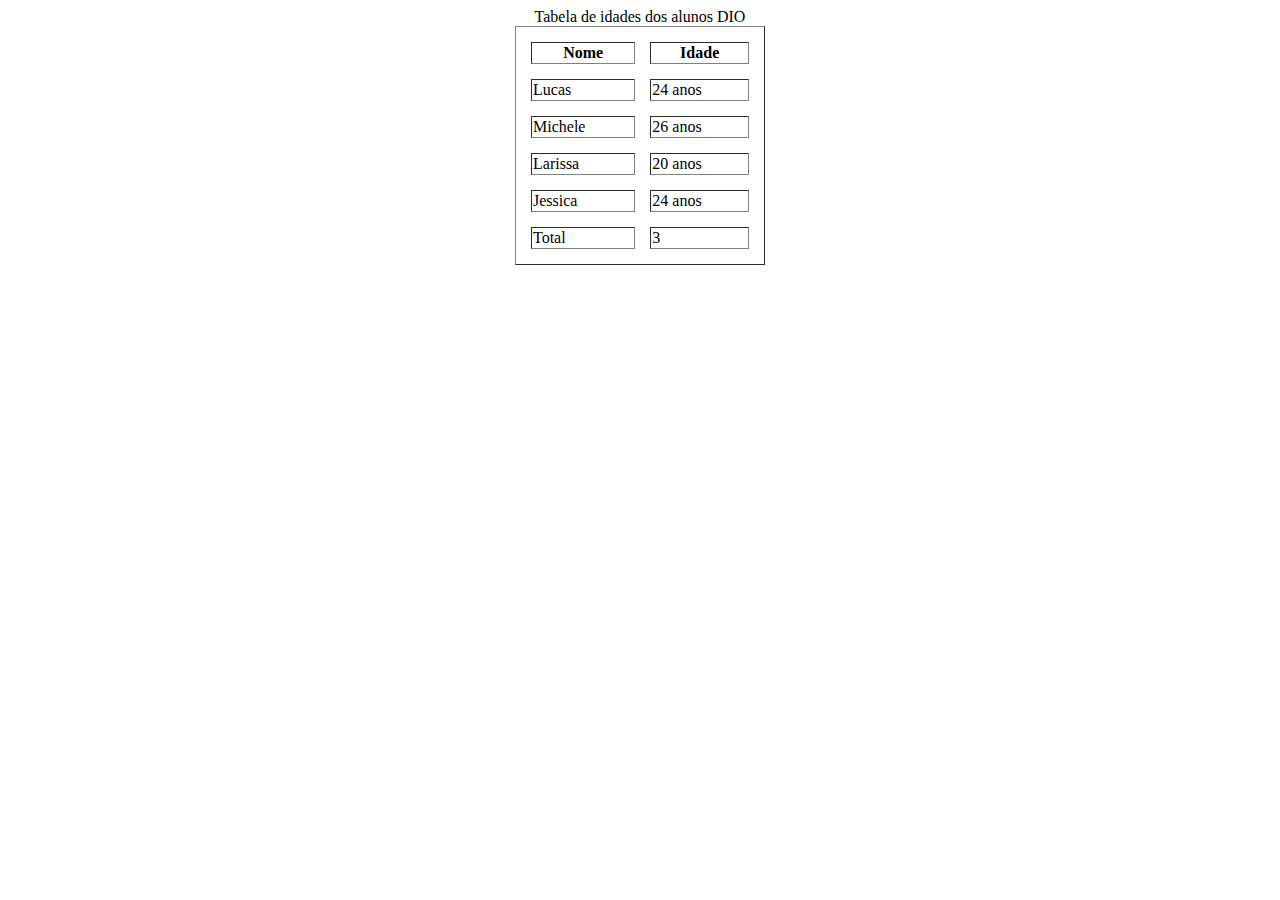
<file: criando-tabelas/index.html>
<!DOCTYPE html>
<html lang="pt-br">
<head>
    <meta charset="UTF-8">
    <meta http-equiv="X-UA-Compatible" content="IE=edge">
    <meta name="viewport" content="width=device-width, initial-scale=1.0">
    <title>Document</title>
</head>
<body>
    <table border="1" width="250" align="center" cellspacing="15">
        <caption>Tabela de idades dos alunos DIO</caption>
        <thead>
            <tr>
                <th>Nome</th>
                <th>Idade</th>
            </tr>
        </thead>
        <tbody>
            <tr>
                <td>Lucas</td>
                <td>24 anos</td>
            </tr>
            <tr>
                <td>Michele</td>
                <td>26 anos</td>
            </tr>
            <tr>
                <td>Larissa</td>
                <td>20 anos</td>
            </tr>
            <tr>
                <td>Jessica</td>
                <td>24 anos</td>
            </tr>
            <tfoot>
                <tr>
                    <td>Total</td>
                    <td>3</td>
                </tr>
            </tfoot>
        </tbody>
    </table>
</body>
</html>
</file>
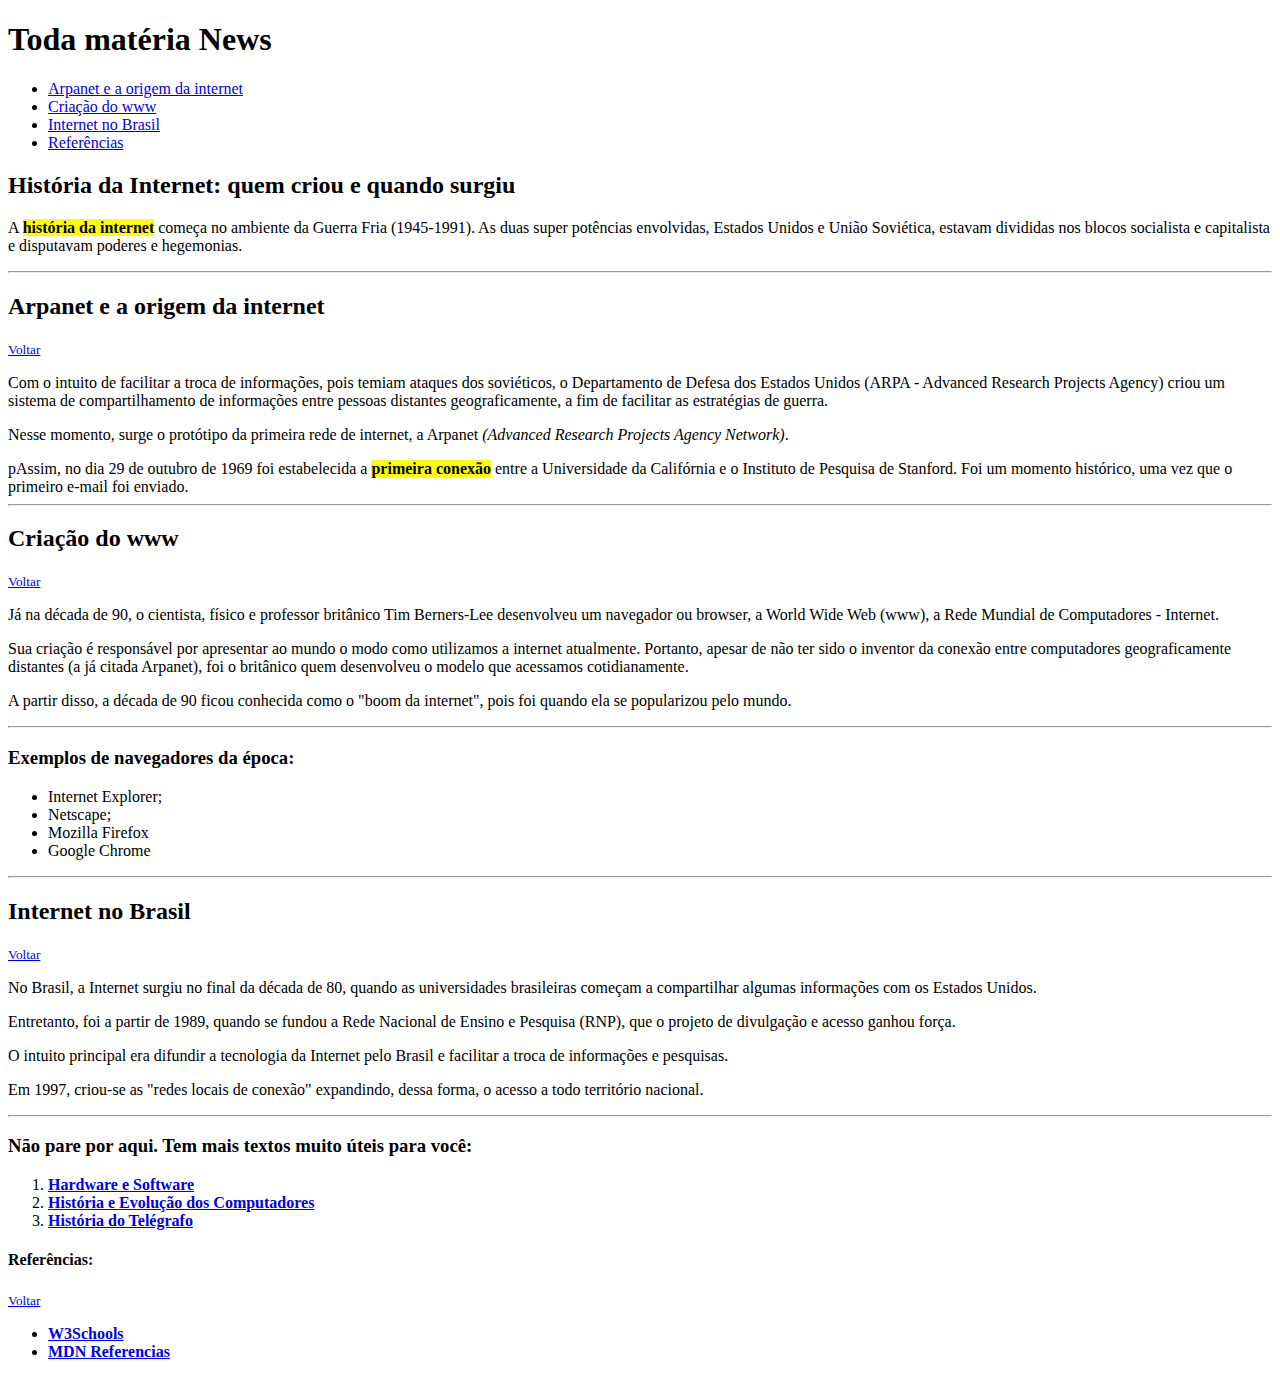
<file: desafio-projeto-1/index.html>
<!DOCTYPE html>
<html lang="pt-br">
<head>
    <meta charset="UTF-8">
    <meta http-equiv="X-UA-Compatible" content="IE=edge">
    <meta name="viewport" content="width=device-width, initial-scale=1.0">
    <title>Document</title>
</head>
<body>
    <header>
        <h1 id="inicio">Toda matéria News</h1>
        <ul>
            <li><a href="#origem-net">Arpanet e a origem da internet</a></li>
            <li><a href="#criacao-www">Criação do www</a></li>
            <li><a href="#net-brasil">Internet no Brasil</a></li>
            <li><a href="#refer">Referências</a></li>
        </ul>
    </header>
    <section>
        <h2>História da Internet: quem criou e quando surgiu</h2>
        <p>A <mark><strong>história da internet</strong></mark> começa no ambiente da Guerra Fria (1945-1991). As duas super potências envolvidas, Estados Unidos e União Soviética, estavam divididas nos blocos socialista e capitalista e disputavam poderes e hegemonias.</p>
        <hr>
    </section>

    <section>
        <h2 id="origem-net">Arpanet e a origem da internet</h2>
        <small><a href="#inicio">Voltar</a></small>
        <p>Com o intuito de facilitar a troca de informações, pois temiam ataques dos soviéticos, o Departamento de Defesa dos Estados Unidos (ARPA - Advanced Research Projects Agency) criou um sistema de compartilhamento de informações entre pessoas distantes geograficamente, a fim de facilitar as estratégias de guerra.</p>
        <p>Nesse momento, surge o protótipo da primeira rede de internet, a Arpanet <i>(Advanced Research Projects Agency Network)</i>.</p>
        pAssim, no dia 29 de outubro de 1969 foi estabelecida a <mark><strong>primeira conexão</strong></mark> entre a Universidade da Califórnia e o Instituto de Pesquisa de Stanford. Foi um momento histórico, uma vez que o primeiro e-mail foi enviado.
        <hr>
    </section>

    <section>
        <h2 id="criacao-www">Criação do www</h2>
        <small><a href="#inicio">Voltar</a></small>
        <p>Já na década de 90, o cientista, físico e professor britânico Tim Berners-Lee desenvolveu um navegador ou browser, a World Wide Web (www), a Rede Mundial de Computadores - Internet.</p>
        <p>Sua criação é responsável por apresentar ao mundo o modo como utilizamos a internet atualmente. Portanto, apesar de não ter sido o inventor da conexão entre computadores geograficamente distantes (a já citada Arpanet), foi o britânico quem desenvolveu o modelo que acessamos cotidianamente.</p>
        <p>A partir disso, a década de 90 ficou conhecida como o "boom da internet", pois foi quando ela se popularizou pelo mundo.</p>
        <hr>
        <h3>Exemplos de navegadores da época:</h3>
        <ul>
            <li>Internet Explorer;</li>
            <li>Netscape;</li>
            <li>Mozilla Firefox</li>
            <li>Google Chrome</li>
        </ul>
        <hr>
    </section>

    <section>
        <h2 id="net-brasil">Internet no Brasil</h2>
        <small><a href="#inicio">Voltar</a></small>
        <p>No Brasil, a Internet surgiu no final da década de 80, quando as universidades brasileiras começam a compartilhar algumas informações com os Estados Unidos.</p>
        <p>Entretanto, foi a partir de 1989, quando se fundou a Rede Nacional de Ensino e Pesquisa (RNP), que o projeto de divulgação e acesso ganhou força.</p>
        <p>O intuito principal era difundir a tecnologia da Internet pelo Brasil e facilitar a troca de informações e pesquisas.</p>
        <p>Em 1997, criou-se as "redes locais de conexão" expandindo, dessa forma, o acesso a todo território nacional.</p>
        <hr>
    </section>

    <nav>
        <h3>Não pare por aqui. Tem mais textos muito úteis para você:</h3>
        <ol>
            <li><strong><a href="https://www.todamateria.com.br/hardware-e-software/">Hardware e Software</a></strong></li>
            <li><strong><a href="https://www.todamateria.com.br/historia-e-evolucao-dos-computadores/">História e Evolução dos Computadores</a></strong></li>
            <li><strong><a href="https://www.todamateria.com.br/historia-do-telegrafo/">História do Telégrafo</a></strong></li>
        </ol>
    </nav>
    
    <footer>
        <h4 id="refer">Referências:</h4>
        <small><a href="#inicio">Voltar</a></small>
        <ul>
            <li><strong><a href="https://www.w3schools.com/tags/default.asp">W3Schools</a></strong></li>
            <li><strong><a href="https://developer.mozilla.org/pt-BR/docs/Learn/HTML/Introduction_to_HTML/Document_and_website_structure">MDN Referencias</a></strong></li>
        </ul>
    </footer>
</body>
</html>
</file>
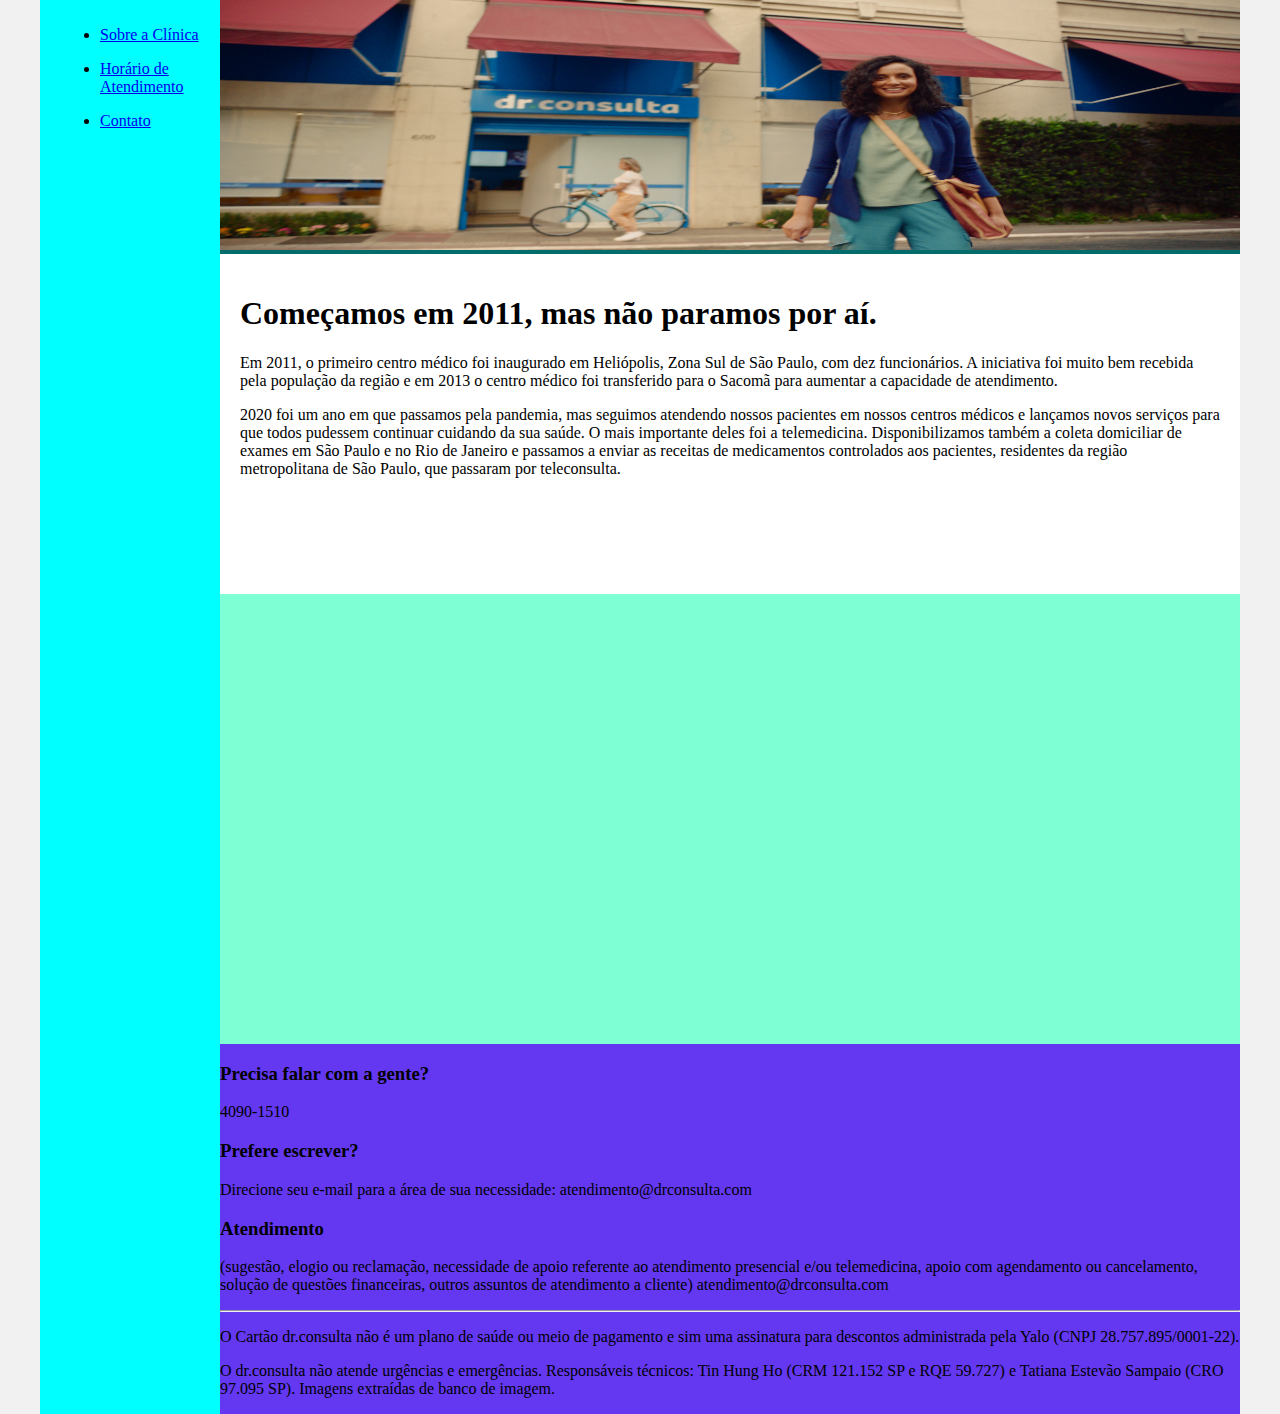
<file: desafio-projeto-2/index.html>
<!DOCTYPE html>
<html lang="en">
<head>
    <meta charset="UTF-8">
    <meta http-equiv="X-UA-Compatible" content="IE=edge">
    <meta name="viewport" content="width=device-width, initial-scale=1.0">
    <title>Página Principal</title>
    <link rel="stylesheet" href="base.css">
</head>
<body>
    <div class="wrapper">
        <div class="menu">
            <!-- Aqui vai o seu menu -->
            <ul>
                <li><a href="./about.html">Sobre a Clínica</a></li>
            </ul>
            <ul>
                <li><a href="./schedule.html">Horário de Atendimento</a></li>
            </ul>
            <ul>
                <li><a href="#footer">Contato</a></li>
            </ul>
        </div>

        <div class="main">
            <div class="header">
                <img src="./assets/header_background.png" alt="">
                <!-- Aqui vai o seu header -->
            </div>
    
            <div class="content">
                <div>
                    <h1>Começamos em 2011, mas não paramos por aí.</h1>
                    <p>
                        Em 2011, o primeiro centro médico foi inaugurado em Heliópolis, Zona Sul de São Paulo, com dez funcionários. A iniciativa foi muito bem recebida pela população da região e em 2013 o centro médico foi transferido para o Sacomã para aumentar a capacidade de atendimento.
                    </p>
                    <p>
                        2020 foi um ano em que passamos pela pandemia, mas seguimos atendendo nossos pacientes em nossos centros médicos e lançamos novos serviços para que todos pudessem continuar cuidando da sua saúde. O mais importante deles foi a telemedicina. Disponibilizamos também a coleta domiciliar de exames em São Paulo e no Rio de Janeiro e passamos a enviar as receitas de medicamentos controlados aos pacientes, residentes da região metropolitana de São Paulo, que passaram por teleconsulta.
                    </p>
                </div>
                <!-- Aqui vai o seu conteúdo -->
            </div>
            <iframe src="https://www.google.com/maps/embed?pb=!1m21!1m12!1m3!1d116996.0097987551!2d-46.670869375248735!3d-23.599838594619833!2m3!1f0!2f0!3f0!3m2!1i1024!2i768!4f13.1!4m6!3e6!4m0!4m3!3m2!1d-23.599937!2d-46.600612999999996!5e0!3m2!1spt-BR!2sbr!4v1685244485782!5m2!1spt-BR!2sbr" width="1020" height="450" style="border:0;" allowfullscreen="" loading="lazy" referrerpolicy="no-referrer-when-downgrade"></iframe>
            <div class="footer" id="footer">
                <div>
                    <h3>Precisa falar com a gente? </h3>
                    <p>4090-1510</p>
                </div>
                <div>
                    <h3>Prefere escrever? </h3>
                    <p>Direcione seu e-mail para a área de sua necessidade:   atendimento@drconsulta.com</p>
                </div>
                <div>
                    <h3>Atendimento</h3>
                    <p>(sugestão, elogio ou reclamação, necessidade de apoio referente ao atendimento presencial e/ou telemedicina, apoio com agendamento ou cancelamento, solução de questões financeiras, outros assuntos de atendimento a cliente) atendimento@drconsulta.com</p>
                </div>
    
                <hr>
    
                <div>
                    <p>O Cartão dr.consulta não é um plano de saúde ou meio de pagamento e sim uma assinatura para descontos administrada pela Yalo (CNPJ 28.757.895/0001-22). </p>
                    <p>O dr.consulta não atende urgências e emergências. Responsáveis técnicos: Tin Hung Ho (CRM 121.152 SP e RQE 59.727) e Tatiana Estevão Sampaio (CRO 97.095 SP). Imagens extraídas de banco de imagem.</p>
                </div>
                <!-- Aqui vai o seu rodapé -->
            </div>
        </div>
    </div>
</body>
</html>
</file>
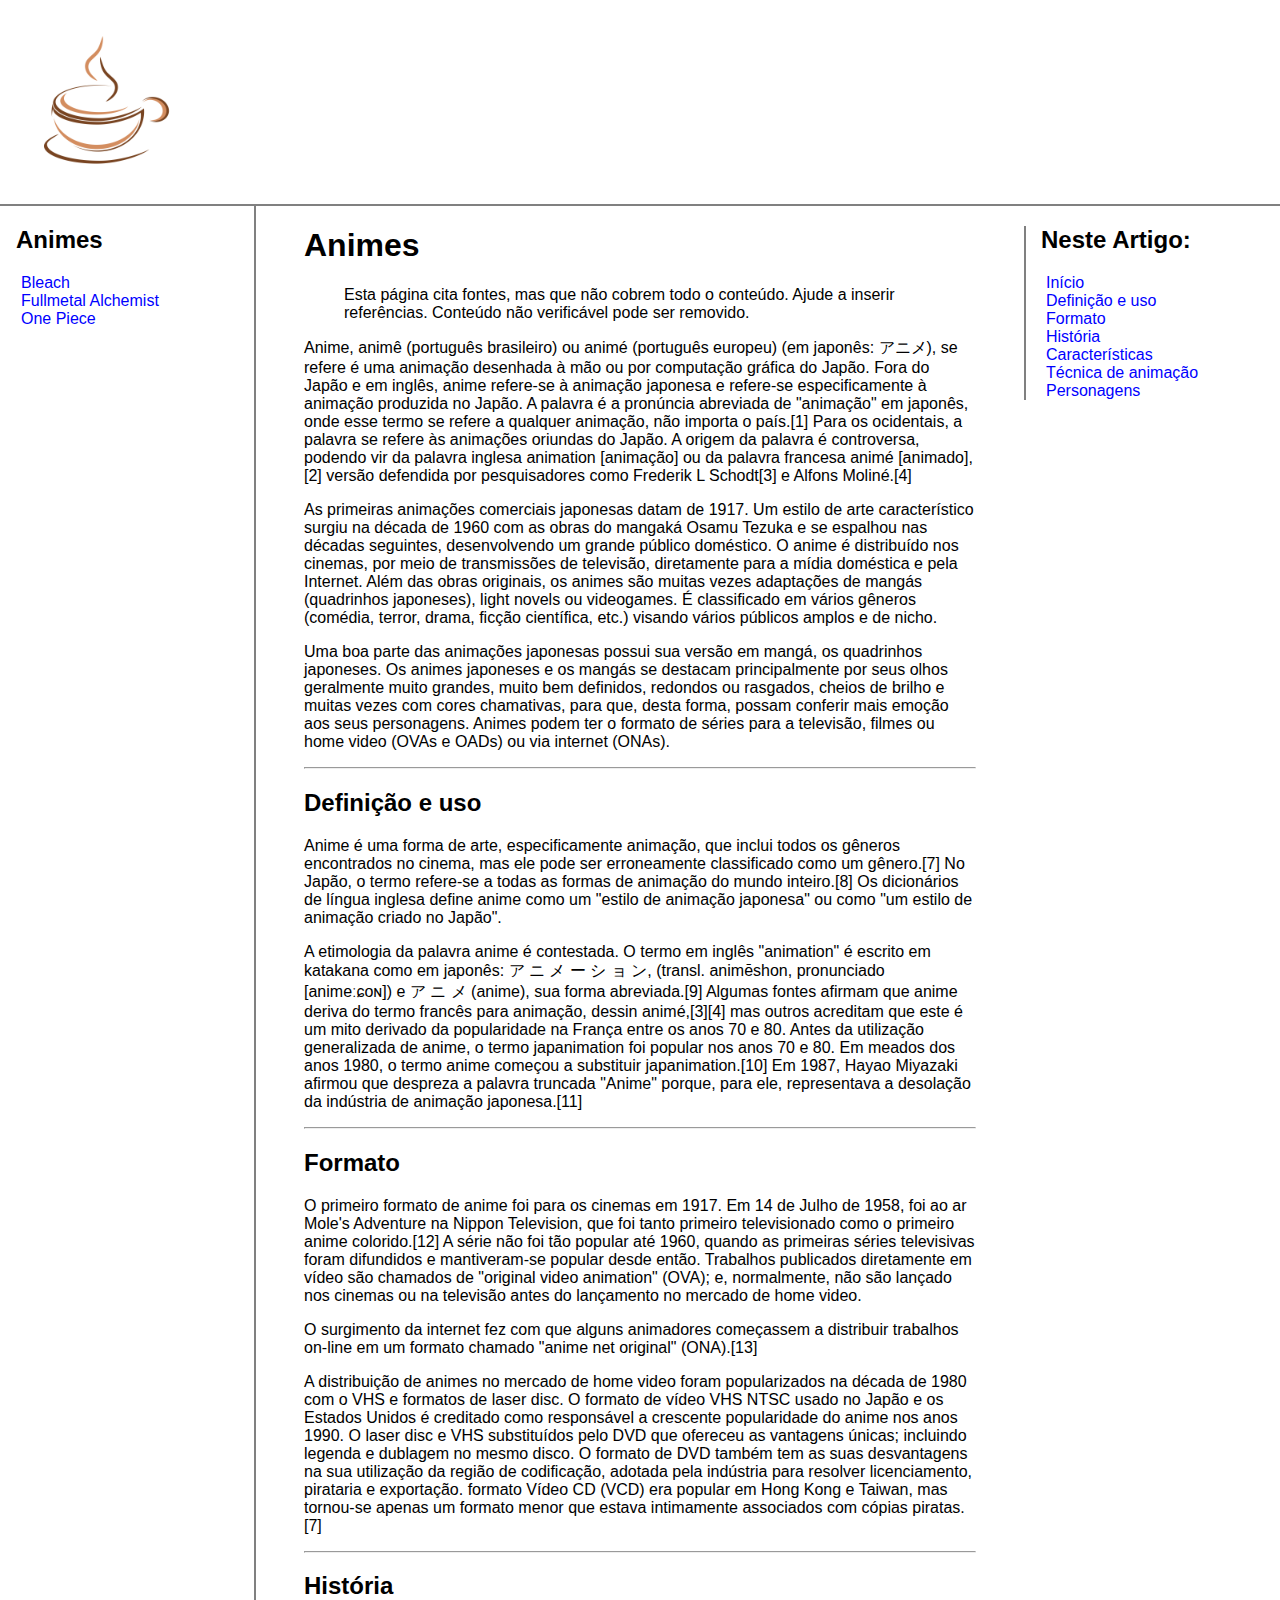
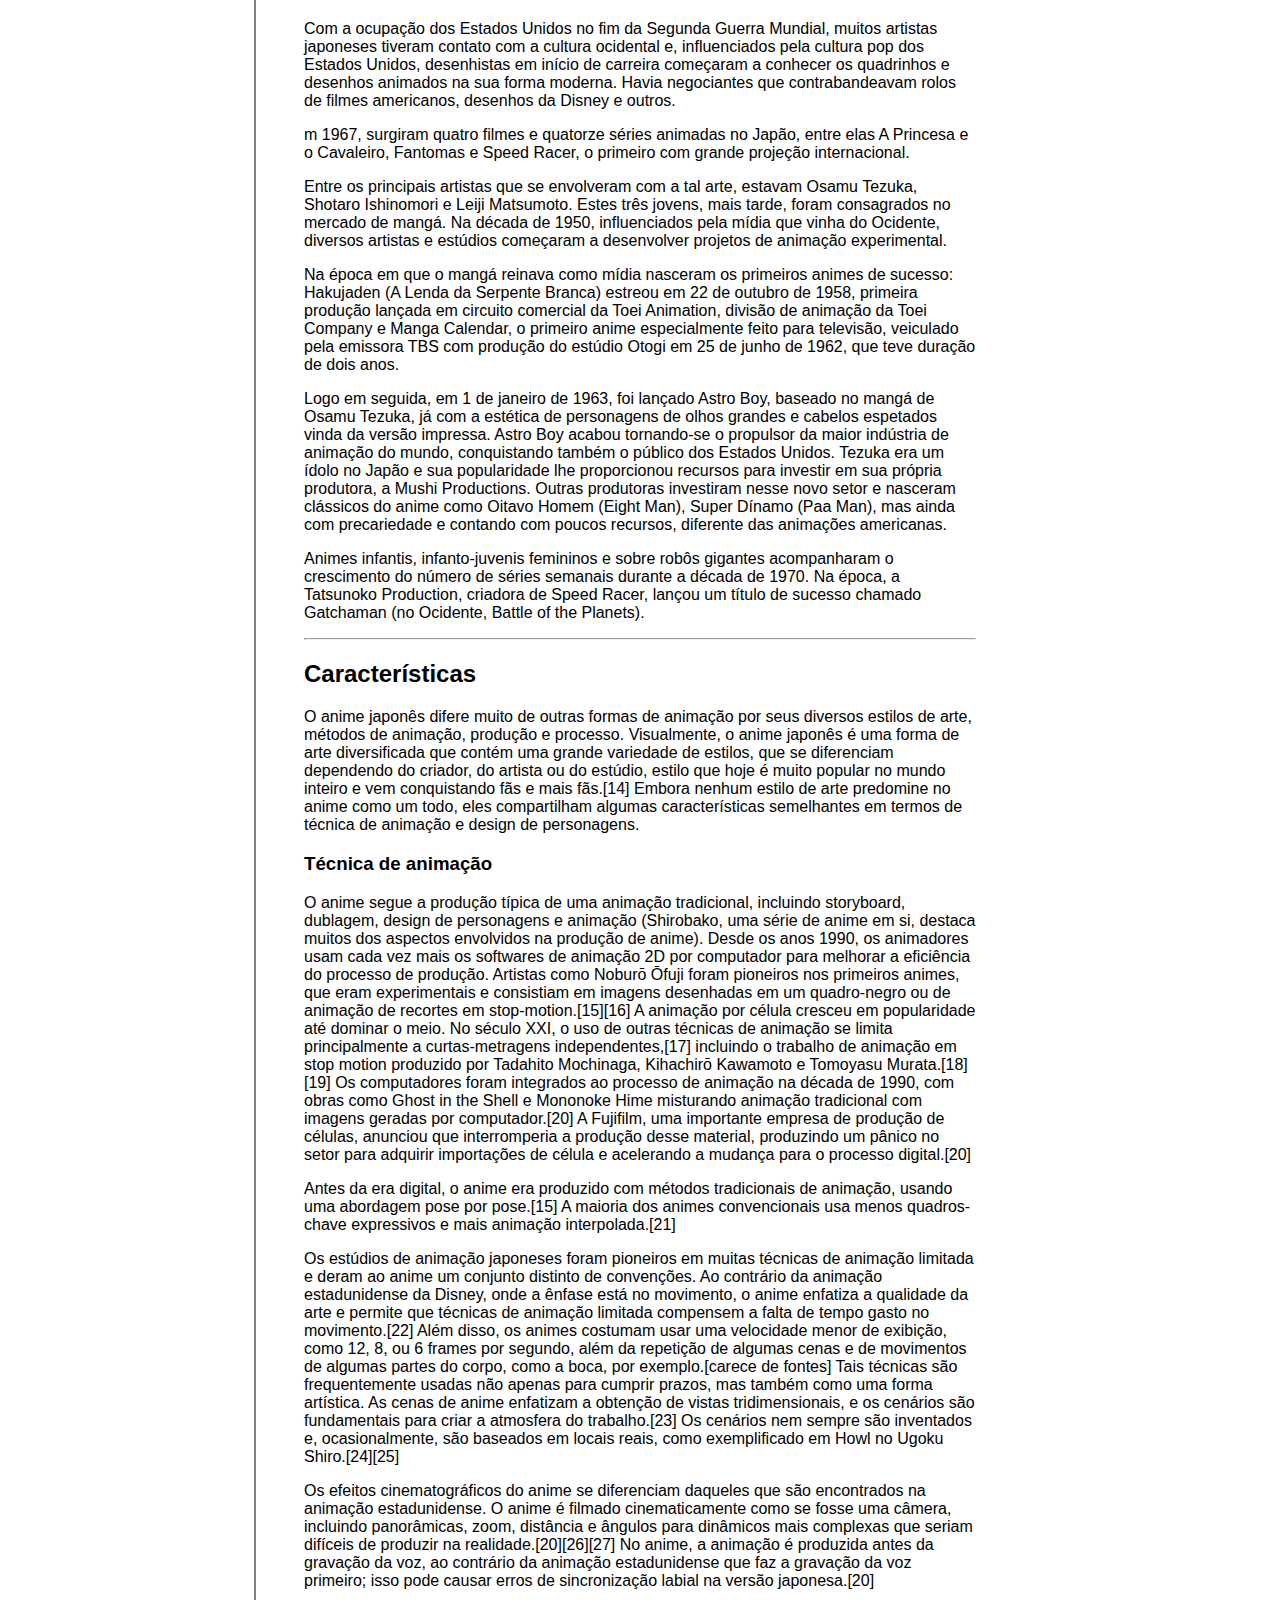
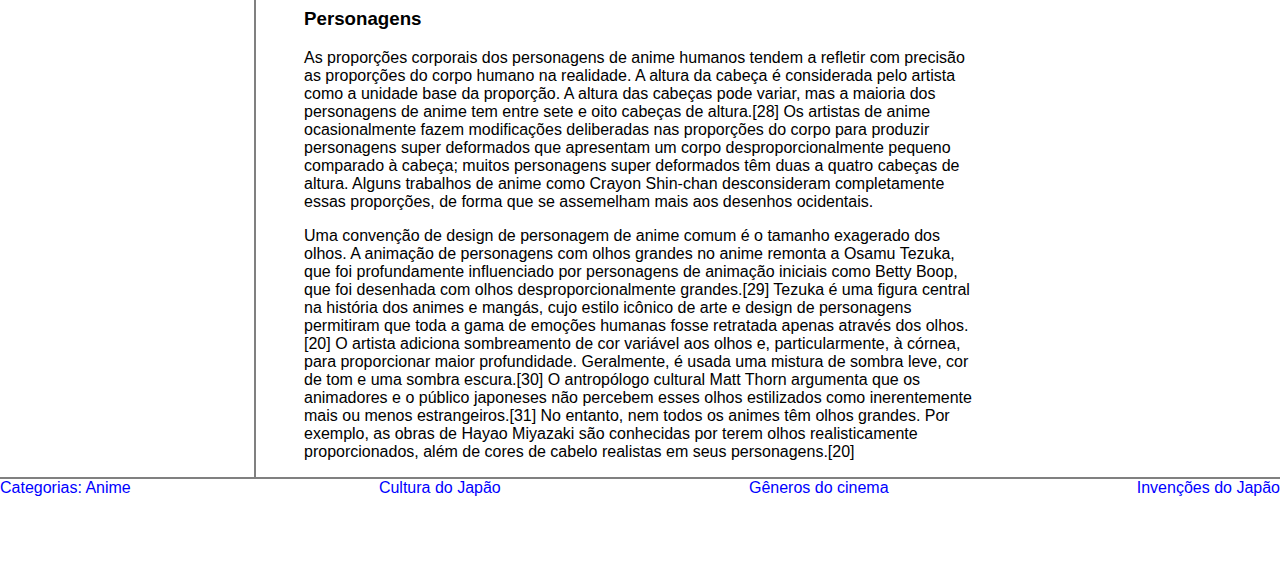
<file: desafio-projeto-3/index.html>
<!DOCTYPE html>
<html lang="pt-br">
<head>
    <meta charset="UTF-8">
    <meta http-equiv="X-UA-Compatible" content="IE=edge">
    <meta name="viewport" content="width=device-width, initial-scale=1.0">
    <title>Página Principal</title>
    <link rel="stylesheet" href="assets/css/style.css">
</head>
<body>

    <header>
        <div class="logo">
            <img src="assets/images/coffe-logo.png" width="200"/>
        </div>
    </header>



    <div class="content">
        <aside class="sidebar">
            <h2>Animes</h2>
            <ul>
                <li><a href="./bleach.html" target="_blank">Bleach</a></li>
                <li><a href="./fullmetal.html" target="_blank">Fullmetal Alchemist</a></li>
                <li><a href="./onepiece.html" target="_blank">One Piece</a></li>
            </ul>
        </aside>

        <main class="main">
            <h1 id="animes">Animes</h1>
            <blockquote>Esta página cita fontes, mas que não cobrem todo o conteúdo. Ajude a inserir referências. Conteúdo não verificável pode ser removido.</blockquote>
            <p>
                Anime, animê (português brasileiro) ou animé (português europeu) (em japonês: アニメ), se refere é uma animação desenhada à mão ou por computação gráfica do Japão. Fora do Japão e em inglês, anime refere-se à animação japonesa e refere-se especificamente à animação produzida no Japão. A palavra é a pronúncia abreviada de "animação" em japonês, onde esse termo se refere a qualquer animação, não importa o país.[1] Para os ocidentais, a palavra se refere às animações oriundas do Japão. A origem da palavra é controversa, podendo vir da palavra inglesa animation [animação] ou da palavra francesa animé [animado],[2] versão defendida por pesquisadores como Frederik L Schodt[3] e Alfons Moliné.[4]

            </p>
            <p>
                As primeiras animações comerciais japonesas datam de 1917. Um estilo de arte característico surgiu na década de 1960 com as obras do mangaká Osamu Tezuka e se espalhou nas décadas seguintes, desenvolvendo um grande público doméstico. O anime é distribuído nos cinemas, por meio de transmissões de televisão, diretamente para a mídia doméstica e pela Internet. Além das obras originais, os animes são muitas vezes adaptações de mangás (quadrinhos japoneses), light novels ou videogames. É classificado em vários gêneros (comédia, terror, drama, ficção científica, etc.) visando vários públicos amplos e de nicho.
            </p>
            <p>
                Uma boa parte das animações japonesas possui sua versão em mangá, os quadrinhos japoneses. Os animes japoneses e os mangás se destacam principalmente por seus olhos geralmente muito grandes, muito bem definidos, redondos ou rasgados, cheios de brilho e muitas vezes com cores chamativas, para que, desta forma, possam conferir mais emoção aos seus personagens. Animes podem ter o formato de séries para a televisão, filmes ou home video (OVAs e OADs) ou via internet (ONAs).
            </p>
            <hr>

            <h2 id="def-uso">Definição e uso</h2>
            <p>
                Anime é uma forma de arte, especificamente animação, que inclui todos os gêneros encontrados no cinema, mas ele pode ser erroneamente classificado como um gênero.[7] No Japão, o termo refere-se a todas as formas de animação do mundo inteiro.[8] Os dicionários de língua inglesa define anime como um "estilo de animação japonesa" ou como "um estilo de animação criado no Japão".
            </p>
            <p>
                A etimologia da palavra anime é contestada. O termo em inglês "animation" é escrito em katakana como em japonês: ア ニ メ ー シ ョ ン, (transl. animēshon, pronunciado [animeːɕoɴ]) e ア ニ メ (anime), sua forma abreviada.[9] Algumas fontes afirmam que anime deriva do termo francês para animação, dessin animé,[3][4] mas outros acreditam que este é um mito derivado da popularidade na França entre os anos 70 e 80. Antes da utilização generalizada de anime, o termo japanimation foi popular nos anos 70 e 80. Em meados dos anos 1980, o termo anime começou a substituir japanimation.[10] Em 1987, Hayao Miyazaki afirmou que despreza a palavra truncada "Anime" porque, para ele, representava a desolação da indústria de animação japonesa.[11]
            </p>
            <hr>
            <h2 id="formato">Formato</h2>
            <p>
                O primeiro formato de anime foi para os cinemas em 1917. Em 14 de Julho de 1958, foi ao ar Mole's Adventure na Nippon Television, que foi tanto primeiro televisionado como o primeiro anime colorido.[12] A série não foi tão popular até 1960, quando as primeiras séries televisivas foram difundidos e mantiveram-se popular desde então. Trabalhos publicados diretamente em vídeo são chamados de "original video animation" (OVA); e, normalmente, não são lançado nos cinemas ou na televisão antes do lançamento no mercado de home video.
            </p>
            <p>
                O surgimento da internet fez com que alguns animadores começassem a distribuir trabalhos on-line em um formato chamado "anime net original" (ONA).[13]
            </p>
            <p>
                A distribuição de animes no mercado de home video foram popularizados na década de 1980 com o VHS e formatos de laser disc. O formato de vídeo VHS NTSC usado no Japão e os Estados Unidos é creditado como responsável a crescente popularidade do anime nos anos 1990. O laser disc e VHS substituídos pelo DVD que ofereceu as vantagens únicas; incluindo legenda e dublagem no mesmo disco. O formato de DVD também tem as suas desvantagens na sua utilização da região de codificação, adotada pela indústria para resolver licenciamento, pirataria e exportação. formato Vídeo CD (VCD) era popular em Hong Kong e Taiwan, mas tornou-se apenas um formato menor que estava intimamente associados com cópias piratas.[7]
            </p>
            <hr>
            <h2 id="historia">História</h2>
            <p>
                Com a ocupação dos Estados Unidos no fim da Segunda Guerra Mundial, muitos artistas japoneses tiveram contato com a cultura ocidental e, influenciados pela cultura pop dos Estados Unidos, desenhistas em início de carreira começaram a conhecer os quadrinhos e desenhos animados na sua forma moderna. Havia negociantes que contrabandeavam rolos de filmes americanos, desenhos da Disney e outros.
            </p>
            <p>
                m 1967, surgiram quatro filmes e quatorze séries animadas no Japão, entre elas A Princesa e o Cavaleiro, Fantomas e Speed Racer, o primeiro com grande projeção internacional.
            </p>
            <p>
                Entre os principais artistas que se envolveram com a tal arte, estavam Osamu Tezuka, Shotaro Ishinomori e Leiji Matsumoto. Estes três jovens, mais tarde, foram consagrados no mercado de mangá. Na década de 1950, influenciados pela mídia que vinha do Ocidente, diversos artistas e estúdios começaram a desenvolver projetos de animação experimental.
            </p>
            <p>
                Na época em que o mangá reinava como mídia nasceram os primeiros animes de sucesso: Hakujaden (A Lenda da Serpente Branca) estreou em 22 de outubro de 1958, primeira produção lançada em circuito comercial da Toei Animation, divisão de animação da Toei Company e Manga Calendar, o primeiro anime especialmente feito para televisão, veiculado pela emissora TBS com produção do estúdio Otogi em 25 de junho de 1962, que teve duração de dois anos.
            </p>
            <p>
                Logo em seguida, em 1 de janeiro de 1963, foi lançado Astro Boy, baseado no mangá de Osamu Tezuka, já com a estética de personagens de olhos grandes e cabelos espetados vinda da versão impressa. Astro Boy acabou tornando-se o propulsor da maior indústria de animação do mundo, conquistando também o público dos Estados Unidos. Tezuka era um ídolo no Japão e sua popularidade lhe proporcionou recursos para investir em sua própria produtora, a Mushi Productions. Outras produtoras investiram nesse novo setor e nasceram clássicos do anime como Oitavo Homem (Eight Man), Super Dínamo (Paa Man), mas ainda com precariedade e contando com poucos recursos, diferente das animações americanas.
            </p>
            <p>
                Animes infantis, infanto-juvenis femininos e sobre robôs gigantes acompanharam o crescimento do número de séries semanais durante a década de 1970. Na época, a Tatsunoko Production, criadora de Speed Racer, lançou um título de sucesso chamado Gatchaman (no Ocidente, Battle of the Planets).
            </p>
            <hr>
            <h2 id="carac">Características</h2>
            <p>
                O anime japonês difere muito de outras formas de animação por seus diversos estilos de arte, métodos de animação, produção e processo. Visualmente, o anime japonês é uma forma de arte diversificada que contém uma grande variedade de estilos, que se diferenciam dependendo do criador, do artista ou do estúdio, estilo que hoje é muito popular no mundo inteiro e vem conquistando fãs e mais fãs.[14] Embora nenhum estilo de arte predomine no anime como um todo, eles compartilham algumas características semelhantes em termos de técnica de animação e design de personagens.
            </p>
            <h3 id="tec-anim">Técnica de animação</h3>
            <p>
                O anime segue a produção típica de uma animação tradicional, incluindo storyboard, dublagem, design de personagens e animação (Shirobako, uma série de anime em si, destaca muitos dos aspectos envolvidos na produção de anime). Desde os anos 1990, os animadores usam cada vez mais os softwares de animação 2D por computador para melhorar a eficiência do processo de produção. Artistas como Noburō Ōfuji foram pioneiros nos primeiros animes, que eram experimentais e consistiam em imagens desenhadas em um quadro-negro ou de animação de recortes em stop-motion.[15][16] A animação por célula cresceu em popularidade até dominar o meio. No século XXI, o uso de outras técnicas de animação se limita principalmente a curtas-metragens independentes,[17] incluindo o trabalho de animação em stop motion produzido por Tadahito Mochinaga, Kihachirō Kawamoto e Tomoyasu Murata.[18][19] Os computadores foram integrados ao processo de animação na década de 1990, com obras como Ghost in the Shell e Mononoke Hime misturando animação tradicional com imagens geradas por computador.[20] A Fujifilm, uma importante empresa de produção de células, anunciou que interromperia a produção desse material, produzindo um pânico no setor para adquirir importações de célula e acelerando a mudança para o processo digital.[20]
            </p>
            <p>
                Antes da era digital, o anime era produzido com métodos tradicionais de animação, usando uma abordagem pose por pose.[15] A maioria dos animes convencionais usa menos quadros-chave expressivos e mais animação interpolada.[21]
            </p>
            <p>
                Os estúdios de animação japoneses foram pioneiros em muitas técnicas de animação limitada e deram ao anime um conjunto distinto de convenções. Ao contrário da animação estadunidense da Disney, onde a ênfase está no movimento, o anime enfatiza a qualidade da arte e permite que técnicas de animação limitada compensem a falta de tempo gasto no movimento.[22] Além disso, os animes costumam usar uma velocidade menor de exibição, como 12, 8, ou 6 frames por segundo, além da repetição de algumas cenas e de movimentos de algumas partes do corpo, como a boca, por exemplo.[carece de fontes] Tais técnicas são frequentemente usadas não apenas para cumprir prazos, mas também como uma forma artística. As cenas de anime enfatizam a obtenção de vistas tridimensionais, e os cenários são fundamentais para criar a atmosfera do trabalho.[23] Os cenários nem sempre são inventados e, ocasionalmente, são baseados em locais reais, como exemplificado em Howl no Ugoku Shiro.[24][25]
            </p>
            <p>
                Os efeitos cinematográficos do anime se diferenciam daqueles que são encontrados na animação estadunidense. O anime é filmado cinematicamente como se fosse uma câmera, incluindo panorâmicas, zoom, distância e ângulos para dinâmicos mais complexas que seriam difíceis de produzir na realidade.[20][26][27] No anime, a animação é produzida antes da gravação da voz, ao contrário da animação estadunidense que faz a gravação da voz primeiro; isso pode causar erros de sincronização labial na versão japonesa.[20]
            </p>
            <h3 id="persona">Personagens</h3>
            <p>
                As proporções corporais dos personagens de anime humanos tendem a refletir com precisão as proporções do corpo humano na realidade. A altura da cabeça é considerada pelo artista como a unidade base da proporção. A altura das cabeças pode variar, mas a maioria dos personagens de anime tem entre sete e oito cabeças de altura.[28] Os artistas de anime ocasionalmente fazem modificações deliberadas nas proporções do corpo para produzir personagens super deformados que apresentam um corpo desproporcionalmente pequeno comparado à cabeça; muitos personagens super deformados têm duas a quatro cabeças de altura. Alguns trabalhos de anime como Crayon Shin-chan desconsideram completamente essas proporções, de forma que se assemelham mais aos desenhos ocidentais.
            </p>
            <p>
                Uma convenção de design de personagem de anime comum é o tamanho exagerado dos olhos. A animação de personagens com olhos grandes no anime remonta a Osamu Tezuka, que foi profundamente influenciado por personagens de animação iniciais como Betty Boop, que foi desenhada com olhos desproporcionalmente grandes.[29] Tezuka é uma figura central na história dos animes e mangás, cujo estilo icônico de arte e design de personagens permitiram que toda a gama de emoções humanas fosse retratada apenas através dos olhos.[20] O artista adiciona sombreamento de cor variável aos olhos e, particularmente, à córnea, para proporcionar maior profundidade. Geralmente, é usada uma mistura de sombra leve, cor de tom e uma sombra escura.[30] O antropólogo cultural Matt Thorn argumenta que os animadores e o público japoneses não percebem esses olhos estilizados como inerentemente mais ou menos estrangeiros.[31] No entanto, nem todos os animes têm olhos grandes. Por exemplo, as obras de Hayao Miyazaki são conhecidas por terem olhos realisticamente proporcionados, além de cores de cabelo realistas em seus personagens.[20]
            </p>
        </main>


        <nav>
            <div class="anchors">
                <h2>Neste Artigo:</h2>
                <ul>
                    <li><a href="#animes">Início</a></li>
                    <li><a href="#def-uso">Definição e uso</a></li>
                    <li><a href="#formato">Formato</a></li>
                    <li><a href="#historia">História</a></li>
                    <li><a href="#carac">Características</a></li>
                    <li><a href="#tec-anim">Técnica de animação</a></li>
                    <li><a href="#persona">Personagens</a></li>
                </ul>
            </div>
        </nav>
    </div>




    <footer class="footer">
        <span><a href="https://pt.wikipedia.org/wiki/Categoria:Anime">Categorias: Anime</a></span>
        <span><a href="https://pt.wikipedia.org/wiki/Categoria:Cultura_do_Jap%C3%A3o">Cultura do Japão</a></span>
        <span><a href="https://pt.wikipedia.org/wiki/Categoria:G%C3%A9neros_de_cinema">Gêneros do cinema</a></span>
        <span><a href="https://pt.wikipedia.org/wiki/Categoria:Inven%C3%A7%C3%B5es_do_Jap%C3%A3o">Invenções do Japão</a></span>
    </footer>
</body>
</html>
</file>
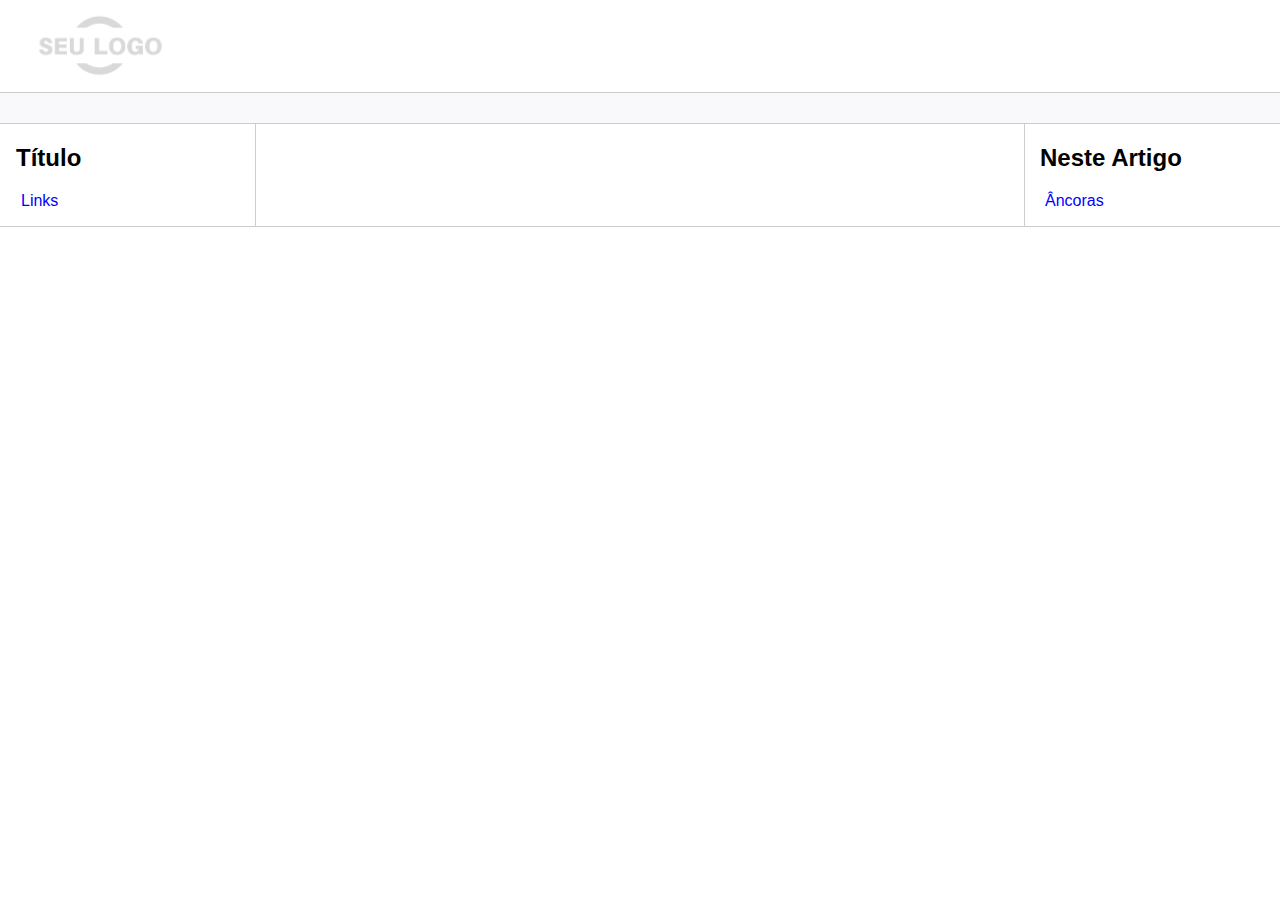
<file: material-complementar/trilha-html-modulo-3-main/index.html>
<!DOCTYPE html>
<html lang="pt-br">
<head>
    <meta charset="UTF-8">
    <meta http-equiv="X-UA-Compatible" content="IE=edge">
    <meta name="viewport" content="width=device-width, initial-scale=1.0">
    <title>Página Principal</title>
    <link rel="stylesheet" href="assets/css/style.css">
</head>
<body>

    <div>   
        <div class="logo">
            <img src="assets/images/logo.png" width="200"/>
        </div>
    </div>

    <div class="bar"></div>

    <div class="content">
        <div class="sidebar">
            <h2>Título</h2>
            <ul>
                <li><a href="#">Links</a></li>
            </ul>
        </div>

        <div class="main">
            
        </div>

        <div class="anchors">
            <h2>Neste Artigo</h2>
            <ul>
                <li><a href="#">Âncoras</a></li>
            </ul>
        </div>
    </div>

    <div class="footer">

    </div>
</body>
</html>
</file>
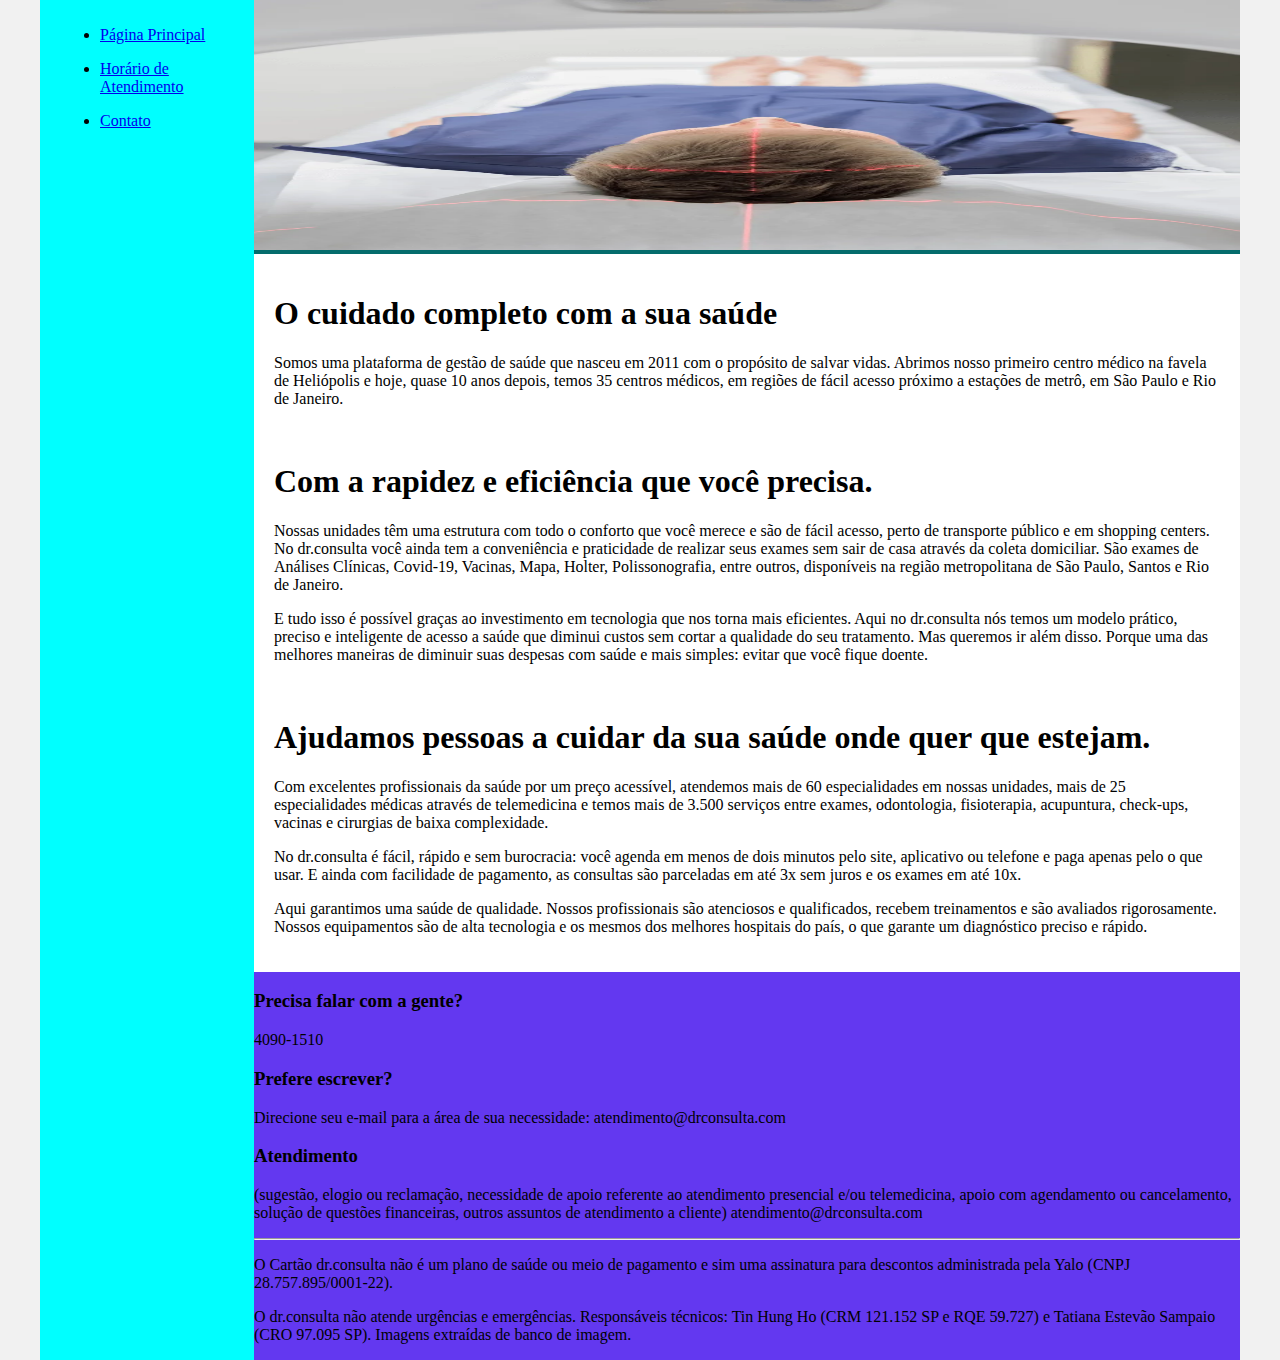
<file: desafio-projeto-2/about.html>
<!DOCTYPE html>
<html lang="en">
<head>
    <meta charset="UTF-8">
    <meta http-equiv="X-UA-Compatible" content="IE=edge">
    <meta name="viewport" content="width=device-width, initial-scale=1.0">
    <title>Sobre a Clínica</title>
    <link rel="stylesheet" href="base.css">
</head>
<body>
    <div class="wrapper">
        <div class="menu">
            <!-- Aqui vai o seu menu -->
            <ul>
                <li><a href="./index.html">Página Principal</a></li>
            </ul>
            <ul>
                <li><a href="./schedule.html">Horário de Atendimento</a></li>
            </ul>
            <ul>
                <li><a href="#footer">Contato</a></li>
            </ul>
        </div>

        <div class="main">
            <div class="header">
                <img src="./assets/about-img.webp" alt="">
                <!-- Aqui vai o seu header -->
            </div>
    
            <div class="content">
                <div>
                    <h1>O cuidado completo com a sua saúde</h1>
                    <p>
                        Somos uma plataforma de gestão de saúde que nasceu em 2011 com o propósito de salvar vidas. Abrimos nosso primeiro centro médico na favela de Heliópolis e hoje, quase 10 anos depois, temos 35 centros médicos, em regiões de fácil acesso próximo a estações de metrô, em São Paulo e Rio de Janeiro.
                    </p>
                    <br>
                    <h1>Com a rapidez e eficiência que você precisa.</h1>
                    <p>
                        Nossas unidades têm uma estrutura com todo o conforto que você merece e são de fácil acesso, perto de transporte público e em shopping centers. No dr.consulta você ainda tem a conveniência e praticidade de realizar seus exames sem sair de casa através da coleta domiciliar. São exames de Análises Clínicas, Covid-19, Vacinas, Mapa, Holter, Polissonografia, entre outros, disponíveis na região metropolitana de São Paulo, Santos e Rio de Janeiro.
                    </p>
                    <p>
                        E tudo isso é possível graças ao investimento em tecnologia que nos torna mais eficientes. Aqui no dr.consulta nós temos um modelo prático, preciso e inteligente de acesso a saúde que diminui custos sem cortar a qualidade do seu tratamento. Mas queremos ir além disso. Porque uma das melhores maneiras de diminuir suas despesas com saúde e mais simples: evitar que você fique doente.
                    </p>
                    <br>
                    <h1>Ajudamos pessoas a cuidar da sua saúde onde quer que estejam.</h1>
                    <p>
                        Com excelentes profissionais da saúde por um preço acessível, atendemos mais de 60 especialidades em nossas unidades, mais de 25 especialidades médicas através de telemedicina e temos mais de 3.500 serviços entre exames, odontologia, fisioterapia, acupuntura, check-ups, vacinas e cirurgias de baixa complexidade.
                    </p>
                    <p>
                        No dr.consulta é fácil, rápido e sem burocracia: você agenda em menos de dois minutos pelo site, aplicativo ou telefone e paga apenas pelo o que usar. E ainda com facilidade de pagamento, as consultas são parceladas em até 3x sem juros e os exames em até 10x.
                    </p>
                    <p>
                        Aqui garantimos uma saúde de qualidade. Nossos profissionais são atenciosos e qualificados, recebem treinamentos e são avaliados rigorosamente. Nossos equipamentos são de alta tecnologia e os mesmos dos melhores hospitais do país, o que garante um diagnóstico preciso e rápido.
                    </p>
                </div>
                <!-- Aqui vai o seu conteúdo -->
            </div>
    
            <div class="footer" id="footer">
                <div>
                    <h3>Precisa falar com a gente? </h3>
                    <p>4090-1510</p>
                </div>
                <div>
                    <h3>Prefere escrever? </h3>
                    <p>Direcione seu e-mail para a área de sua necessidade:   atendimento@drconsulta.com</p>
                </div>
                <div>
                    <h3>Atendimento</h3>
                    <p>(sugestão, elogio ou reclamação, necessidade de apoio referente ao atendimento presencial e/ou telemedicina, apoio com agendamento ou cancelamento, solução de questões financeiras, outros assuntos de atendimento a cliente) atendimento@drconsulta.com</p>
                </div>
    
                <hr>
    
                <div>
                    <p>O Cartão dr.consulta não é um plano de saúde ou meio de pagamento e sim uma assinatura para descontos administrada pela Yalo (CNPJ 28.757.895/0001-22). </p>
                    <p>O dr.consulta não atende urgências e emergências. Responsáveis técnicos: Tin Hung Ho (CRM 121.152 SP e RQE 59.727) e Tatiana Estevão Sampaio (CRO 97.095 SP). Imagens extraídas de banco de imagem.</p>
                </div>
                <!-- Aqui vai o seu rodapé -->
            </div>
        </div>
    </div>
</body>
</html>
</file>
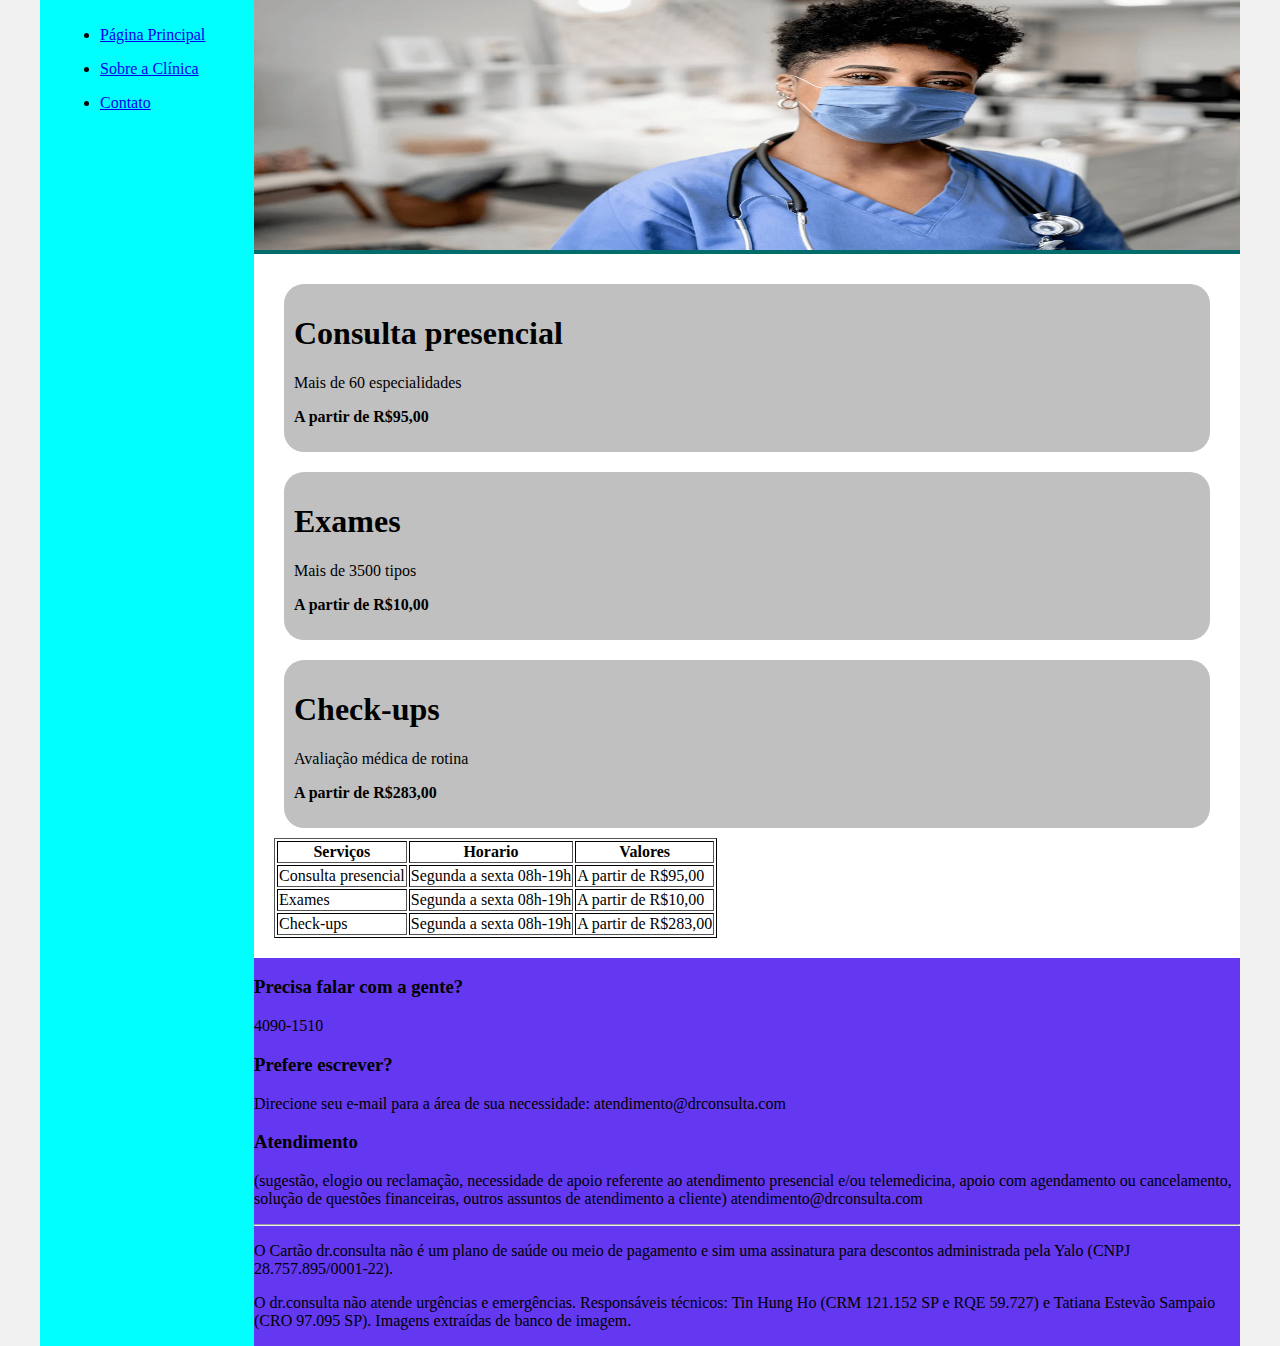
<file: desafio-projeto-2/schedule.html>
<!DOCTYPE html>
<html lang="en">
<head>
    <meta charset="UTF-8">
    <meta http-equiv="X-UA-Compatible" content="IE=edge">
    <meta name="viewport" content="width=device-width, initial-scale=1.0">
    <title>Horário de Atendimento</title>
    <link rel="stylesheet" href="base.css">
</head>
<body>
    <div class="wrapper">
        <div class="menu">
            <!-- Aqui vai o seu menu -->
            <ul>
                <li><a href="./index.html">Página Principal</a></li>
            </ul>
            <ul>
                <li><a href="./about.html">Sobre a Clínica</a></li>
            </ul>
            <ul>
                <li><a href="#footer">Contato</a></li>
            </ul>
        </div>

        <div class="main">
            <div class="header">
                <img src="./assets/about-header.webp" alt="">
                <!-- Aqui vai o seu header -->
            </div>
    
            <div class="content">
                <div class="roleta">
                    <div class="card">
                        <h1>Consulta presencial</h1>
                        <p>Mais de 60 especialidades</p>
                        <p><strong>A partir de R$95,00</strong></p>
                    </div>
                    <div class="card">
                        <h1>Exames</h1>
                        <p>Mais de 3500 tipos</p>
                        <p><strong>A partir de R$10,00</strong></p>
                    </div>
                    <div class="card">
                        <h1>Check-ups</h1>
                        <p>Avaliação médica de rotina</p>
                        <p><strong>A partir de R$283,00</strong></p>
                    </div>
                </div>
                <div class="table">
                    <table border="solid" >
                        <thead>
                            <tr>
                                <th>Serviços</th>
                                <th>Horario</th>
                                <th>Valores</th>
                            </tr>
                        </thead>
                        <tbody>
                            <tr>
                                <td>Consulta presencial</td>
                                <td>Segunda a sexta 08h-19h</td>
                                <td>A partir de R$95,00</td>
                            </tr>
                            <tr>
                                <td>Exames</td>
                                <td>Segunda a sexta 08h-19h</td>
                                <td>A partir de R$10,00</td>
                            </tr>
                            <tr>
                                <td>Check-ups</td>
                                <td>Segunda a sexta 08h-19h</td>
                                <td>A partir de R$283,00</td>
                            </tr>
                        </tbody>
                    </table>
                </div>
                <!-- Aqui vai o seu conteúdo -->
            </div>
            <div class="footer" id="footer">
                <div>
                    <h3>Precisa falar com a gente? </h3>
                    <p>4090-1510</p>
                </div>
                <div>
                    <h3>Prefere escrever? </h3>
                    <p>Direcione seu e-mail para a área de sua necessidade:   atendimento@drconsulta.com</p>
                </div>
                <div>
                    <h3>Atendimento</h3>
                    <p>(sugestão, elogio ou reclamação, necessidade de apoio referente ao atendimento presencial e/ou telemedicina, apoio com agendamento ou cancelamento, solução de questões financeiras, outros assuntos de atendimento a cliente) atendimento@drconsulta.com</p>
                </div>
    
                <hr>
    
                <div>
                    <p>O Cartão dr.consulta não é um plano de saúde ou meio de pagamento e sim uma assinatura para descontos administrada pela Yalo (CNPJ 28.757.895/0001-22). </p>
                    <p>O dr.consulta não atende urgências e emergências. Responsáveis técnicos: Tin Hung Ho (CRM 121.152 SP e RQE 59.727) e Tatiana Estevão Sampaio (CRO 97.095 SP). Imagens extraídas de banco de imagem.</p>
                </div>
                <!-- Aqui vai o seu rodapé -->
            </div>
        </div>
    </div>
</body>
</html>
</file>
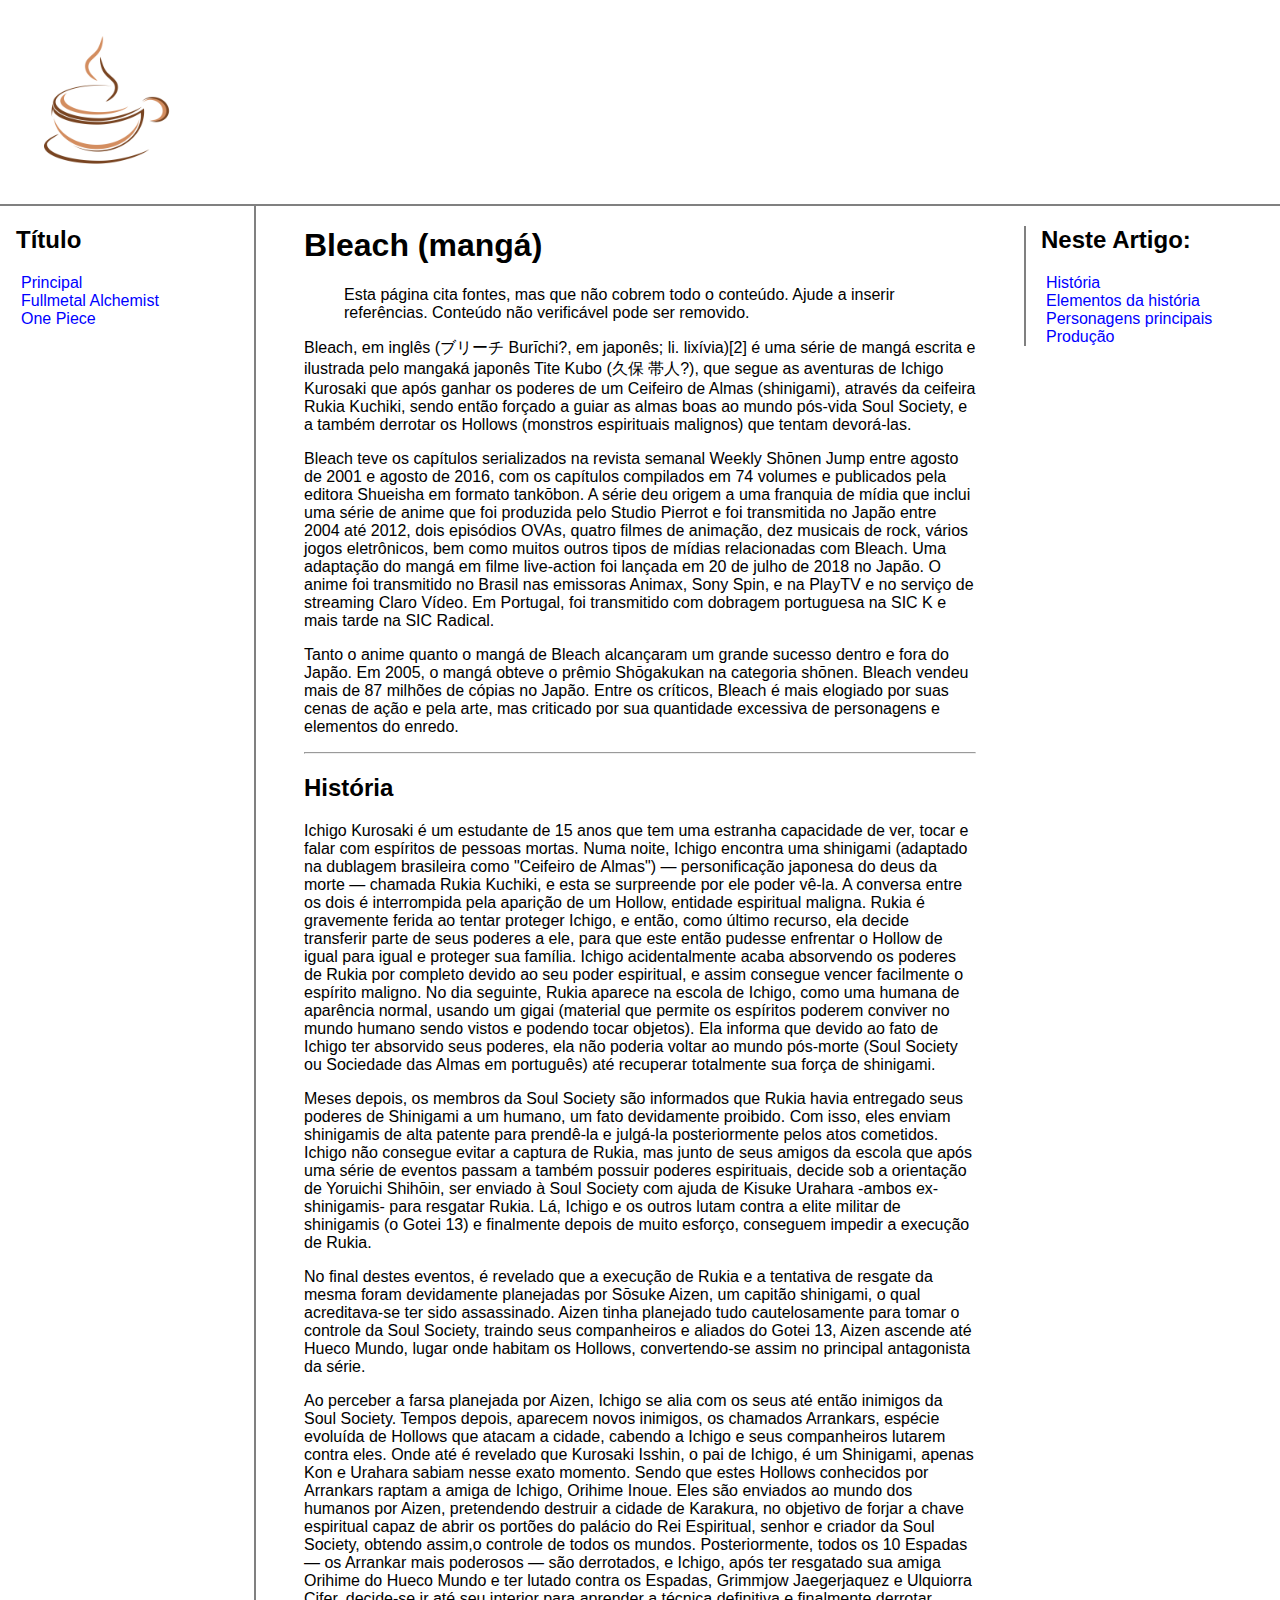
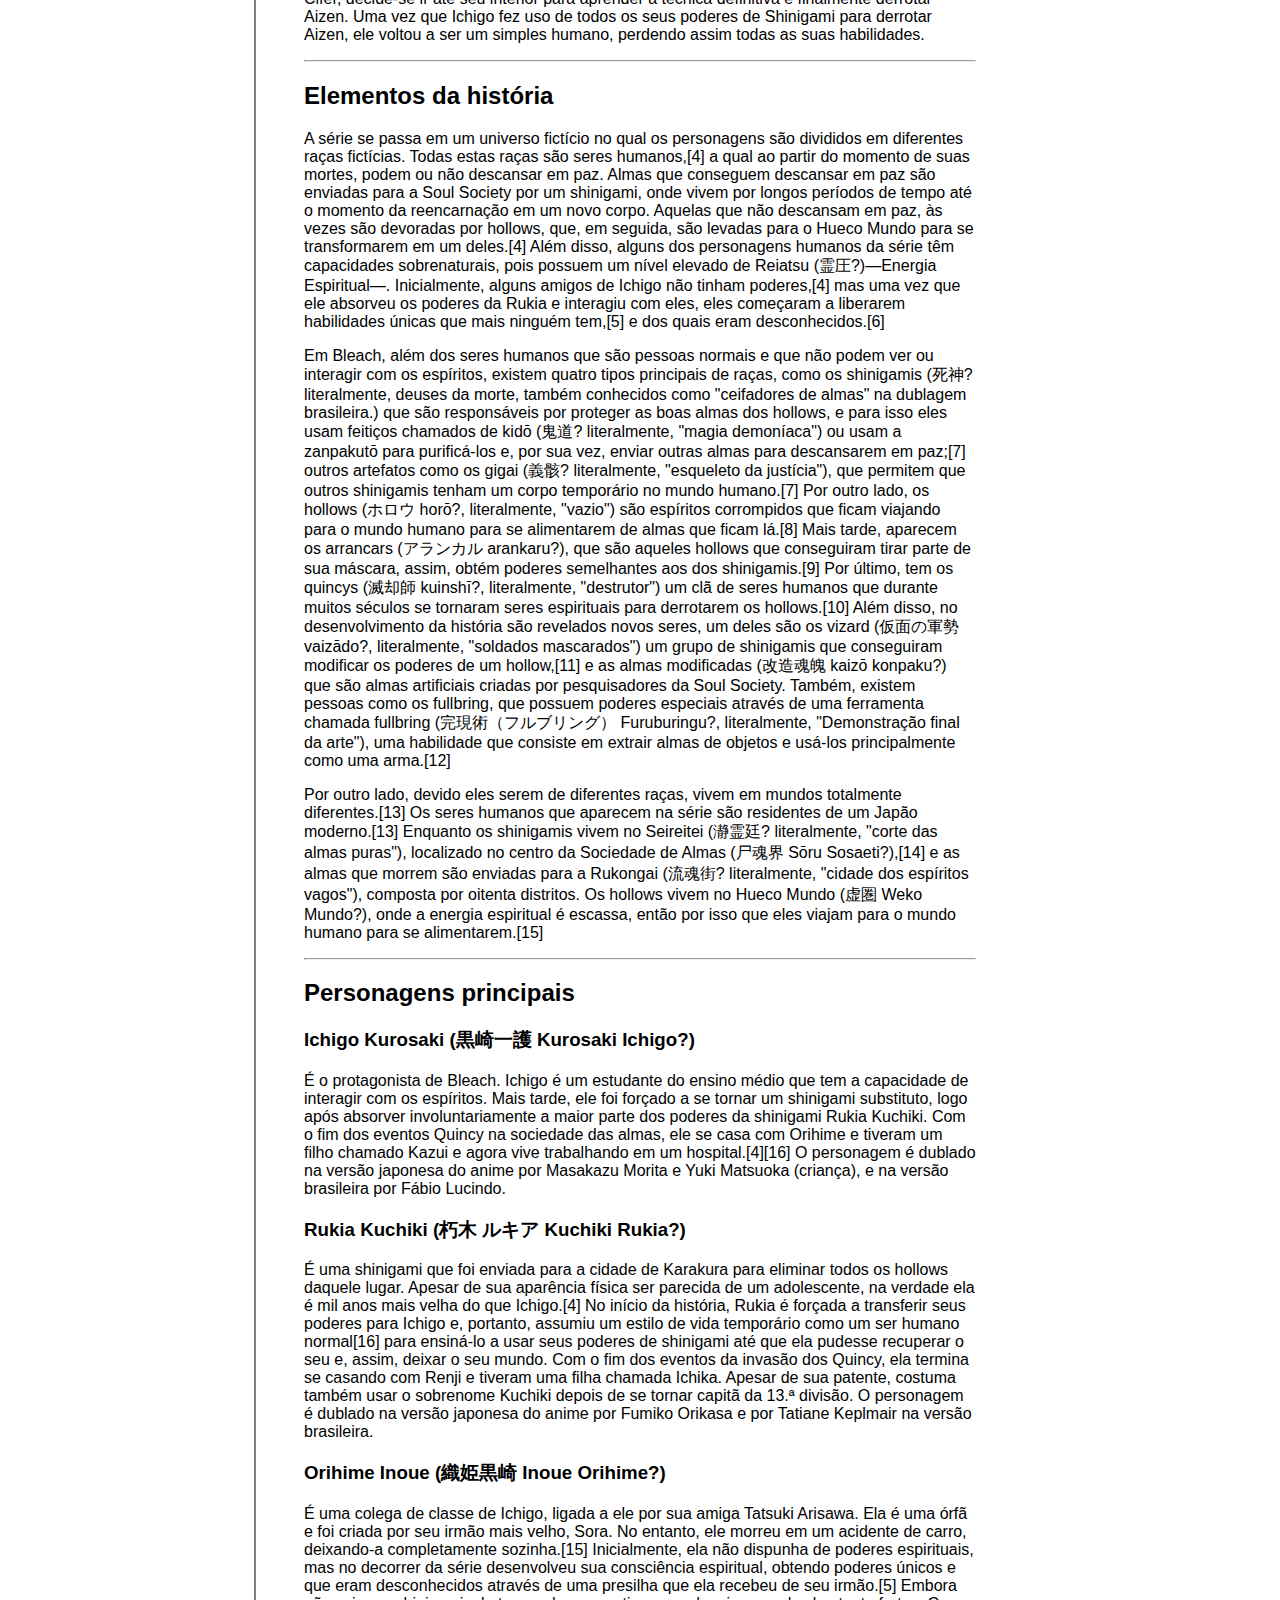
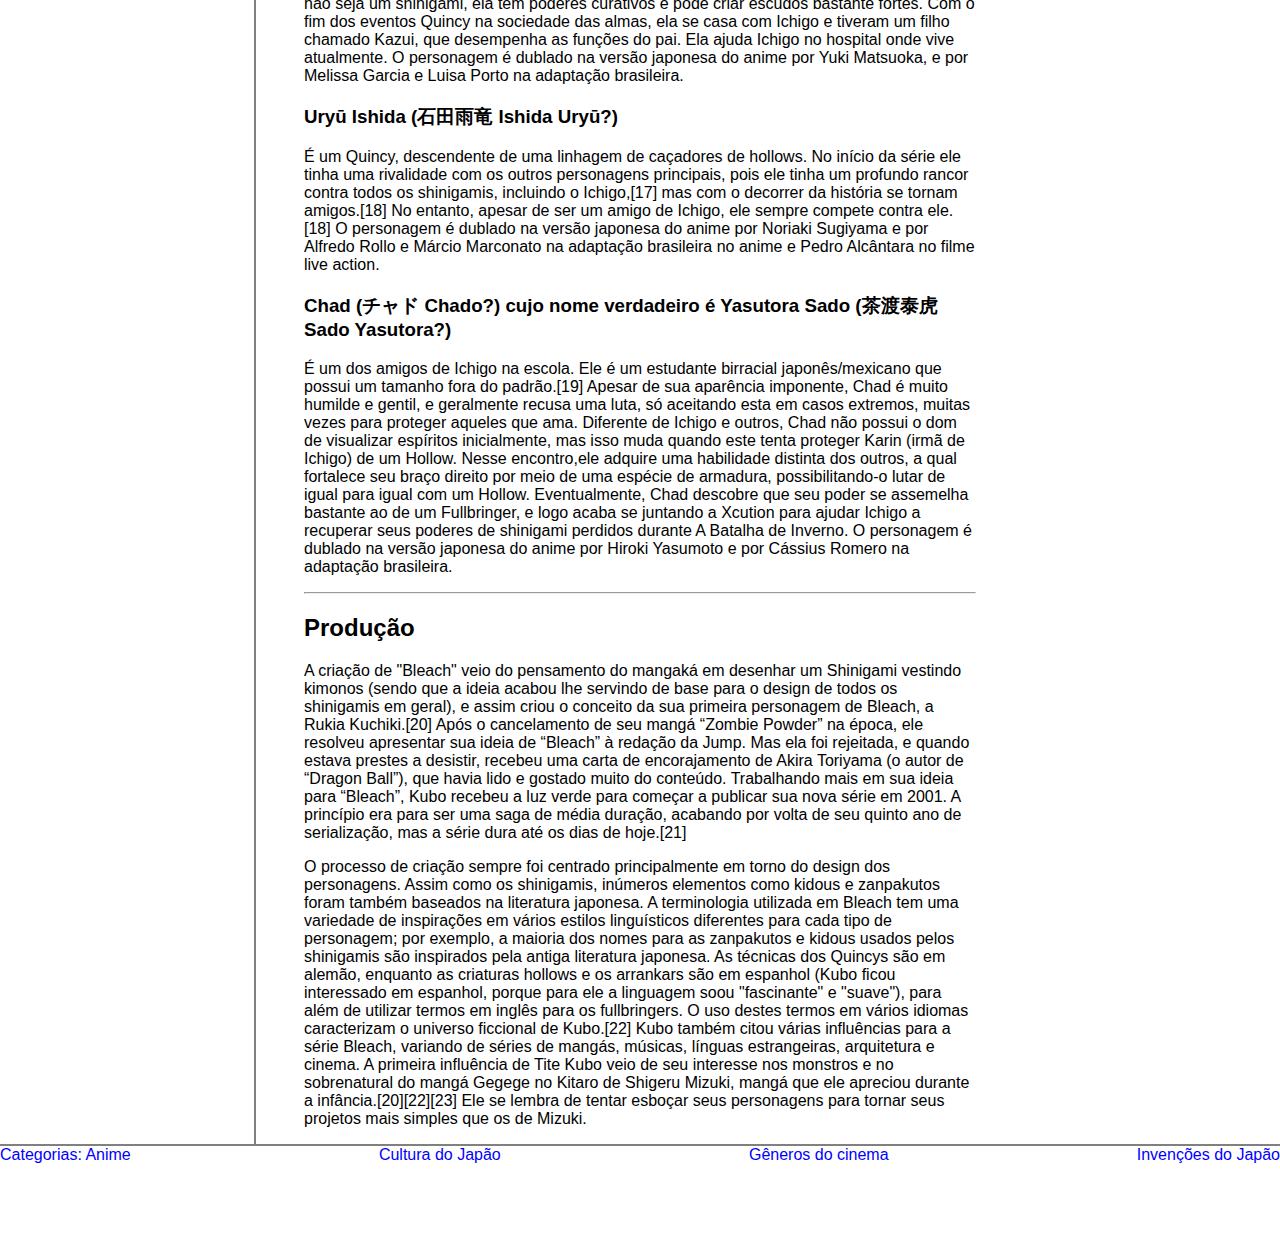
<file: desafio-projeto-3/bleach.html>
<!DOCTYPE html>
<html lang="pt-br">
<head>
    <meta charset="UTF-8">
    <meta http-equiv="X-UA-Compatible" content="IE=edge">
    <meta name="viewport" content="width=device-width, initial-scale=1.0">
    <title>Bleach</title>
    <link rel="stylesheet" href="assets/css/style.css">
</head>
<body>

    <header>
        <div class="logo">
            <img src="assets/images/coffe-logo.png" width="200"/>
        </div>
    </header>



    <div class="content">
        <aside class="sidebar">
            <h2>Título</h2>
            <ul>
                <li><a href="./index.html" target="_blank">Principal</a></li>
                <li><a href="./fullmetal.html" target="_blank">Fullmetal Alchemist</a></li>
                <li><a href="./onepiece.html" target="_blank">One Piece</a></li>
            </ul>
        </aside>




        <main class="main">
            <h1>Bleach (mangá)</h1>
            <blockquote>Esta página cita fontes, mas que não cobrem todo o conteúdo. Ajude a inserir referências. Conteúdo não verificável pode ser removido.</blockquote>
            <p>
                Bleach, em inglês (ブリーチ Burīchi?, em japonês; li. lixívia)[2] é uma série de mangá escrita e ilustrada pelo mangaká japonês Tite Kubo (久保 帯人?), que segue as aventuras de Ichigo Kurosaki que após ganhar os poderes de um Ceifeiro de Almas (shinigami), através da ceifeira Rukia Kuchiki, sendo então forçado a guiar as almas boas ao mundo pós-vida Soul Society, e a também derrotar os Hollows (monstros espirituais malignos) que tentam devorá-las.
            </p>
            <p>
                Bleach teve os capítulos serializados na revista semanal Weekly Shōnen Jump entre agosto de 2001 e agosto de 2016, com os capítulos compilados em 74 volumes e publicados pela editora Shueisha em formato tankōbon. A série deu origem a uma franquia de mídia que inclui uma série de anime que foi produzida pelo Studio Pierrot e foi transmitida no Japão entre 2004 até 2012, dois episódios OVAs, quatro filmes de animação, dez musicais de rock, vários jogos eletrônicos, bem como muitos outros tipos de mídias relacionadas com Bleach. Uma adaptação do mangá em filme live-action foi lançada em 20 de julho de 2018 no Japão. O anime foi transmitido no Brasil nas emissoras Animax, Sony Spin, e na PlayTV e no serviço de streaming Claro Vídeo. Em Portugal, foi transmitido com dobragem portuguesa na SIC K e mais tarde na SIC Radical.
            </p>
            <p>
                Tanto o anime quanto o mangá de Bleach alcançaram um grande sucesso dentro e fora do Japão. Em 2005, o mangá obteve o prêmio Shōgakukan na categoria shōnen. Bleach vendeu mais de 87 milhões de cópias no Japão. Entre os críticos, Bleach é mais elogiado por suas cenas de ação e pela arte, mas criticado por sua quantidade excessiva de personagens e elementos do enredo.
            </p>
            <hr>
            <h2>História</h2>
            <p>
                Ichigo Kurosaki é um estudante de 15 anos que tem uma estranha capacidade de ver, tocar e falar com espíritos de pessoas mortas. Numa noite, Ichigo encontra uma shinigami (adaptado na dublagem brasileira como "Ceifeiro de Almas") — personificação japonesa do deus da morte — chamada Rukia Kuchiki, e esta se surpreende por ele poder vê-la. A conversa entre os dois é interrompida pela aparição de um Hollow, entidade espiritual maligna. Rukia é gravemente ferida ao tentar proteger Ichigo, e então, como último recurso, ela decide transferir parte de seus poderes a ele, para que este então pudesse enfrentar o Hollow de igual para igual e proteger sua família. Ichigo acidentalmente acaba absorvendo os poderes de Rukia por completo devido ao seu poder espiritual, e assim consegue vencer facilmente o espírito maligno. No dia seguinte, Rukia aparece na escola de Ichigo, como uma humana de aparência normal, usando um gigai (material que permite os espíritos poderem conviver no mundo humano sendo vistos e podendo tocar objetos). Ela informa que devido ao fato de Ichigo ter absorvido seus poderes, ela não poderia voltar ao mundo pós-morte (Soul Society ou Sociedade das Almas em português) até recuperar totalmente sua força de shinigami.
            </p>
            <p>
                Meses depois, os membros da Soul Society são informados que Rukia havia entregado seus poderes de Shinigami a um humano, um fato devidamente proibido. Com isso, eles enviam shinigamis de alta patente para prendê-la e julgá-la posteriormente pelos atos cometidos. Ichigo não consegue evitar a captura de Rukia, mas junto de seus amigos da escola que após uma série de eventos passam a também possuir poderes espirituais, decide sob a orientação de Yoruichi Shihōin, ser enviado à Soul Society com ajuda de Kisuke Urahara -ambos ex-shinigamis- para resgatar Rukia. Lá, Ichigo e os outros lutam contra a elite militar de shinigamis (o Gotei 13) e finalmente depois de muito esforço, conseguem impedir a execução de Rukia.
            </p>
            <p>
                No final destes eventos, é revelado que a execução de Rukia e a tentativa de resgate da mesma foram devidamente planejadas por Sōsuke Aizen, um capitão shinigami, o qual acreditava-se ter sido assassinado. Aizen tinha planejado tudo cautelosamente para tomar o controle da Soul Society, traindo seus companheiros e aliados do Gotei 13, Aizen ascende até Hueco Mundo, lugar onde habitam os Hollows, convertendo-se assim no principal antagonista da série.
            </p>
            <p>
                Ao perceber a farsa planejada por Aizen, Ichigo se alia com os seus até então inimigos da Soul Society. Tempos depois, aparecem novos inimigos, os chamados Arrankars, espécie evoluída de Hollows que atacam a cidade, cabendo a Ichigo e seus companheiros lutarem contra eles. Onde até é revelado que Kurosaki Isshin, o pai de Ichigo, é um Shinigami, apenas Kon e Urahara sabiam nesse exato momento. Sendo que estes Hollows conhecidos por Arrankars raptam a amiga de Ichigo, Orihime Inoue. Eles são enviados ao mundo dos humanos por Aizen, pretendendo destruir a cidade de Karakura, no objetivo de forjar a chave espiritual capaz de abrir os portões do palácio do Rei Espiritual, senhor e criador da Soul Society, obtendo assim,o controle de todos os mundos. Posteriormente, todos os 10 Espadas — os Arrankar mais poderosos — são derrotados, e Ichigo, após ter resgatado sua amiga Orihime do Hueco Mundo e ter lutado contra os Espadas, Grimmjow Jaegerjaquez e Ulquiorra Cifer, decide-se ir até seu interior para aprender a técnica definitiva e finalmente derrotar Aizen. Uma vez que Ichigo fez uso de todos os seus poderes de Shinigami para derrotar Aizen, ele voltou a ser um simples humano, perdendo assim todas as suas habilidades.
            </p>
            <hr>
            <h2>Elementos da história</h2>
            <p>
                A série se passa em um universo fictício no qual os personagens são divididos em diferentes raças fictícias. Todas estas raças são seres humanos,[4] a qual ao partir do momento de suas mortes, podem ou não descansar em paz. Almas que conseguem descansar em paz são enviadas para a Soul Society por um shinigami, onde vivem por longos períodos de tempo até o momento da reencarnação em um novo corpo. Aquelas que não descansam em paz, às vezes são devoradas por hollows, que, em seguida, são levadas para o Hueco Mundo para se transformarem em um deles.[4] Além disso, alguns dos personagens humanos da série têm capacidades sobrenaturais, pois possuem um nível elevado de Reiatsu (霊圧?)—Energia Espiritual—. Inicialmente, alguns amigos de Ichigo não tinham poderes,[4] mas uma vez que ele absorveu os poderes da Rukia e interagiu com eles, eles começaram a liberarem habilidades únicas que mais ninguém tem,[5] e dos quais eram desconhecidos.[6]
            </p>
            <p>
                Em Bleach, além dos seres humanos que são pessoas normais e que não podem ver ou interagir com os espíritos, existem quatro tipos principais de raças, como os shinigamis (死神? literalmente, deuses da morte, também conhecidos como "ceifadores de almas" na dublagem brasileira.) que são responsáveis por proteger as boas almas dos hollows, e para isso eles usam feitiços chamados de kidō (鬼道? literalmente, "magia demoníaca") ou usam a zanpakutō para purificá-los e, por sua vez, enviar outras almas para descansarem em paz;[7] outros artefatos como os gigai (義骸? literalmente, "esqueleto da justícia"), que permitem que outros shinigamis tenham um corpo temporário no mundo humano.[7] Por outro lado, os hollows (ホロウ horō?, literalmente, "vazio") são espíritos corrompidos que ficam viajando para o mundo humano para se alimentarem de almas que ficam lá.[8] Mais tarde, aparecem os arrancars (アランカル arankaru?), que são aqueles hollows que conseguiram tirar parte de sua máscara, assim, obtém poderes semelhantes aos dos shinigamis.[9] Por último, tem os quincys (滅却師 kuinshī?, literalmente, "destrutor") um clã de seres humanos que durante muitos séculos se tornaram seres espirituais para derrotarem os hollows.[10] Além disso, no desenvolvimento da história são revelados novos seres, um deles são os vizard (仮面の軍勢 vaizādo?, literalmente, "soldados mascarados") um grupo de shinigamis que conseguiram modificar os poderes de um hollow,[11] e as almas modificadas (改造魂魄 kaizō konpaku?) que são almas artificiais criadas por pesquisadores da Soul Society. Também, existem pessoas como os fullbring, que possuem poderes especiais através de uma ferramenta chamada fullbring (完現術（フルブリング） Furuburingu?, literalmente, "Demonstração final da arte"), uma habilidade que consiste em extrair almas de objetos e usá-los principalmente como uma arma.[12]
            </p>
            <p>
                Por outro lado, devido eles serem de diferentes raças, vivem em mundos totalmente diferentes.[13] Os seres humanos que aparecem na série são residentes de um Japão moderno.[13] Enquanto os shinigamis vivem no Seireitei (瀞霊廷? literalmente, "corte das almas puras"), localizado no centro da Sociedade de Almas (尸魂界 Sōru Sosaeti?),[14] e as almas que morrem são enviadas para a Rukongai (流魂街? literalmente, "cidade dos espíritos vagos"), composta por oitenta distritos. Os hollows vivem no Hueco Mundo (虚圏 Weko Mundo?), onde a energia espiritual é escassa, então por isso que eles viajam para o mundo humano para se alimentarem.[15]
            </p>
            <hr>
            <h2>Personagens principais</h2>
            <h3>Ichigo Kurosaki (黒崎一護 Kurosaki Ichigo?)</h3>
            <p>
                É o protagonista de Bleach. Ichigo é um estudante do ensino médio que tem a capacidade de interagir com os espíritos. Mais tarde, ele foi forçado a se tornar um shinigami substituto, logo após absorver involuntariamente a maior parte dos poderes da shinigami Rukia Kuchiki. Com o fim dos eventos Quincy na sociedade das almas, ele se casa com Orihime e tiveram um filho chamado Kazui e agora vive trabalhando em um hospital.[4][16] O personagem é dublado na versão japonesa do anime por Masakazu Morita e Yuki Matsuoka (criança), e na versão brasileira por Fábio Lucindo.
            </p>
            <h3>Rukia Kuchiki (朽木 ルキア Kuchiki Rukia?)</h3>
            <p>
                É uma shinigami que foi enviada para a cidade de Karakura para eliminar todos os hollows daquele lugar. Apesar de sua aparência física ser parecida de um adolescente, na verdade ela é mil anos mais velha do que Ichigo.[4] No início da história, Rukia é forçada a transferir seus poderes para Ichigo e, portanto, assumiu um estilo de vida temporário como um ser humano normal[16] para ensiná-lo a usar seus poderes de shinigami até que ela pudesse recuperar o seu e, assim, deixar o seu mundo. Com o fim dos eventos da invasão dos Quincy, ela termina se casando com Renji e tiveram uma filha chamada Ichika. Apesar de sua patente, costuma também usar o sobrenome Kuchiki depois de se tornar capitã da 13.ª divisão. O personagem é dublado na versão japonesa do anime por Fumiko Orikasa e por Tatiane Keplmair na versão brasileira.
            </p>
            <h3>Orihime Inoue (織姫黒崎 Inoue Orihime?)</h3>
            <p>
                É uma colega de classe de Ichigo, ligada a ele por sua amiga Tatsuki Arisawa. Ela é uma órfã e foi criada por seu irmão mais velho, Sora. No entanto, ele morreu em um acidente de carro, deixando-a completamente sozinha.[15] Inicialmente, ela não dispunha de poderes espirituais, mas no decorrer da série desenvolveu sua consciência espiritual, obtendo poderes únicos e que eram desconhecidos através de uma presilha que ela recebeu de seu irmão.[5] Embora não seja um shinigami, ela tem poderes curativos e pode criar escudos bastante fortes. Com o fim dos eventos Quincy na sociedade das almas, ela se casa com Ichigo e tiveram um filho chamado Kazui, que desempenha as funções do pai. Ela ajuda Ichigo no hospital onde vive atualmente. O personagem é dublado na versão japonesa do anime por Yuki Matsuoka, e por Melissa Garcia e Luisa Porto na adaptação brasileira.
            </p>
            <h3>Uryū Ishida (石田雨竜 Ishida Uryū?)</h3>
            <p>
                É um Quincy, descendente de uma linhagem de caçadores de hollows. No início da série ele tinha uma rivalidade com os outros personagens principais, pois ele tinha um profundo rancor contra todos os shinigamis, incluindo o Ichigo,[17] mas com o decorrer da história se tornam amigos.[18] No entanto, apesar de ser um amigo de Ichigo, ele sempre compete contra ele.[18] O personagem é dublado na versão japonesa do anime por Noriaki Sugiyama e por Alfredo Rollo e Márcio Marconato na adaptação brasileira no anime e Pedro Alcântara no filme live action.
            </p>
            <h3>Chad (チャド Chado?) cujo nome verdadeiro é Yasutora Sado (茶渡泰虎 Sado Yasutora?)</h3>
            <p>
                É um dos amigos de Ichigo na escola. Ele é um estudante birracial japonês/mexicano que possui um tamanho fora do padrão.[19] Apesar de sua aparência imponente, Chad é muito humilde e gentil, e geralmente recusa uma luta, só aceitando esta em casos extremos, muitas vezes para proteger aqueles que ama. Diferente de Ichigo e outros, Chad não possui o dom de visualizar espíritos inicialmente, mas isso muda quando este tenta proteger Karin (irmã de Ichigo) de um Hollow. Nesse encontro,ele adquire uma habilidade distinta dos outros, a qual fortalece seu braço direito por meio de uma espécie de armadura, possibilitando-o lutar de igual para igual com um Hollow. Eventualmente, Chad descobre que seu poder se assemelha bastante ao de um Fullbringer, e logo acaba se juntando a Xcution para ajudar Ichigo a recuperar seus poderes de shinigami perdidos durante A Batalha de Inverno. O personagem é dublado na versão japonesa do anime por Hiroki Yasumoto e por Cássius Romero na adaptação brasileira.
            </p>
            <hr>
            <h2>Produção</h2>
            <p>
                A criação de "Bleach" veio do pensamento do mangaká em desenhar um Shinigami vestindo kimonos (sendo que a ideia acabou lhe servindo de base para o design de todos os shinigamis em geral), e assim criou o conceito da sua primeira personagem de Bleach, a Rukia Kuchiki.[20] Após o cancelamento de seu mangá “Zombie Powder” na época, ele resolveu apresentar sua ideia de “Bleach” à redação da Jump. Mas ela foi rejeitada, e quando estava prestes a desistir, recebeu uma carta de encorajamento de Akira Toriyama (o autor de “Dragon Ball”), que havia lido e gostado muito do conteúdo. Trabalhando mais em sua ideia para “Bleach”, Kubo recebeu a luz verde para começar a publicar sua nova série em 2001. A princípio era para ser uma saga de média duração, acabando por volta de seu quinto ano de serialização, mas a série dura até os dias de hoje.[21]
            </p>
            <p>
                O processo de criação sempre foi centrado principalmente em torno do design dos personagens. Assim como os shinigamis, inúmeros elementos como kidous e zanpakutos foram também baseados na literatura japonesa. A terminologia utilizada em Bleach tem uma variedade de inspirações em vários estilos linguísticos diferentes para cada tipo de personagem; por exemplo, a maioria dos nomes para as zanpakutos e kidous usados ​​pelos shinigamis são inspirados pela antiga literatura japonesa. As técnicas dos Quincys são em alemão, enquanto as criaturas hollows e os arrankars são em espanhol (Kubo ficou interessado em espanhol, porque para ele a linguagem soou "fascinante" e "suave"), para além de utilizar termos em inglês para os fullbringers. O uso destes termos em vários idiomas caracterizam o universo ficcional de Kubo.[22] Kubo também citou várias influências para a série Bleach, variando de séries de mangás, músicas, línguas estrangeiras, arquitetura e cinema. A primeira influência de Tite Kubo veio de seu interesse nos monstros e no sobrenatural do mangá Gegege no Kitaro de Shigeru Mizuki, mangá que ele apreciou durante a infância.[20][22][23] Ele se lembra de tentar esboçar seus personagens para tornar seus projetos mais simples que os de Mizuki.
            </p>
        </main>


        <nav>
            <div class="anchors">
                <h2>Neste Artigo:</h2>
                <ul>
                    <li><a href="#">História</a></li>
                    <li><a href="#">Elementos da história</a></li>
                    <li><a href="#">Personagens principais</a></li>
                    <li><a href="#">Produção</a></li>
                </ul>
            </div>
        </nav>
    </div>




    <footer class="footer">
        <span><a href="https://pt.wikipedia.org/wiki/Categoria:Anime">Categorias: Anime</a></span>
        <span><a href="https://pt.wikipedia.org/wiki/Categoria:Cultura_do_Jap%C3%A3o">Cultura do Japão</a></span>
        <span><a href="https://pt.wikipedia.org/wiki/Categoria:G%C3%A9neros_de_cinema">Gêneros do cinema</a></span>
        <span><a href="https://pt.wikipedia.org/wiki/Categoria:Inven%C3%A7%C3%B5es_do_Jap%C3%A3o">Invenções do Japão</a></span>
    </footer>
</body>
</html>
</file>
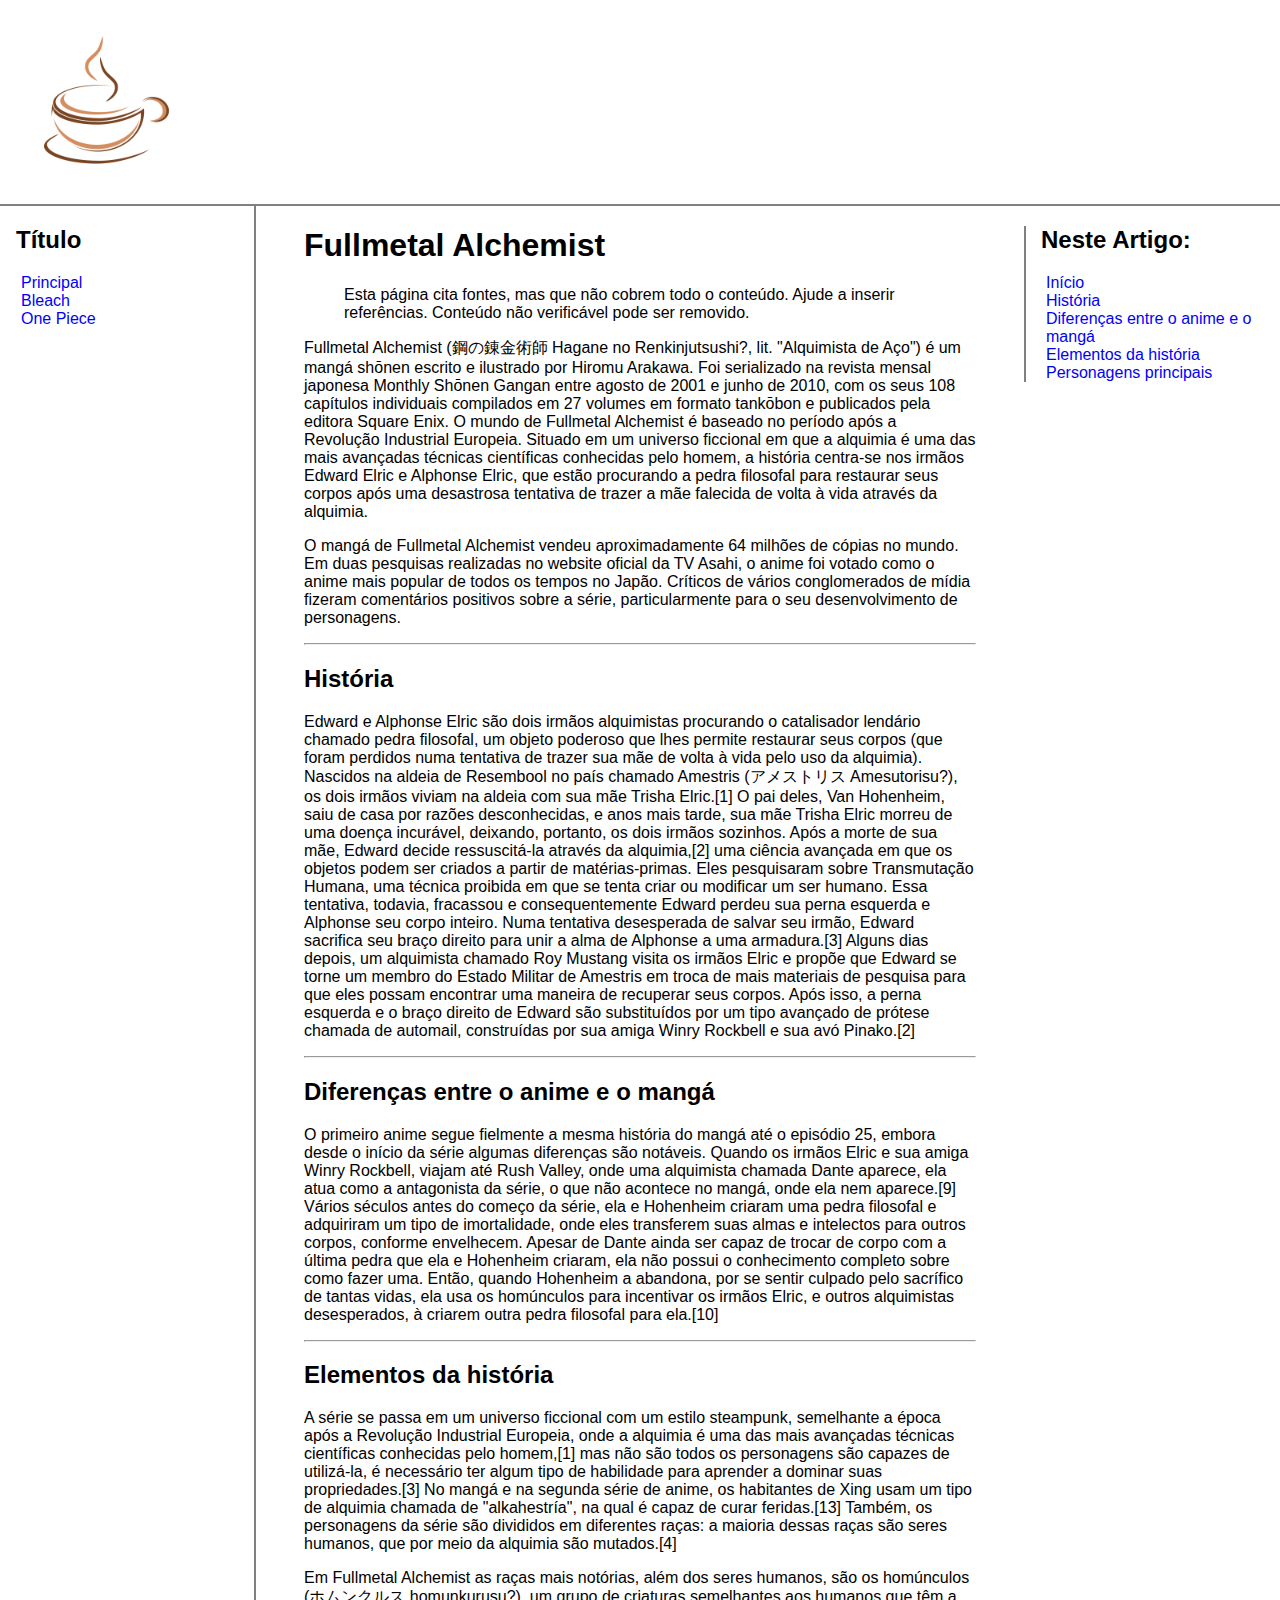
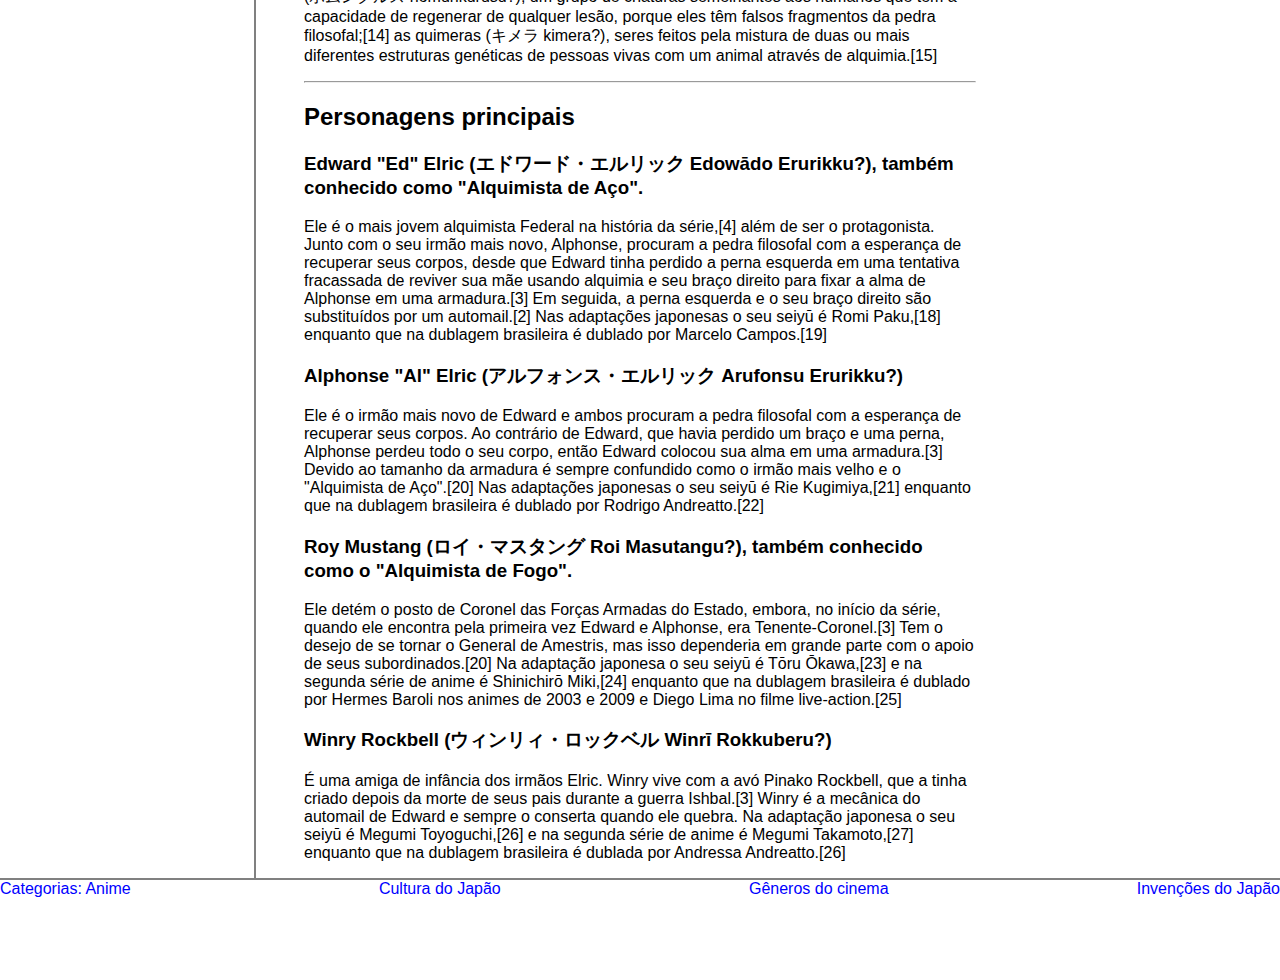
<file: desafio-projeto-3/fullmetal.html>
<!DOCTYPE html>
<html lang="pt-br">
<head>
    <meta charset="UTF-8">
    <meta http-equiv="X-UA-Compatible" content="IE=edge">
    <meta name="viewport" content="width=device-width, initial-scale=1.0">
    <title>Fullmetal Alchemist</title>
    <link rel="stylesheet" href="assets/css/style.css">
</head>
<body>

    <header>
        <div class="logo">
            <img src="assets/images/coffe-logo.png" width="200"/>
        </div>
    </header>



    <div class="content">
        <aside class="sidebar">
            <h2>Título</h2>
            <ul>
                <li><a href="./index.html" target="_blank">Principal</a></li>
                <li><a href="./bleach.html" target="_blank">Bleach</a></li>
                <li><a href="./onepiece.html" target="_blank">One Piece</a></li>
            </ul>
        </aside>




        <main class="main">
            <h1 id="inicio">Fullmetal Alchemist</h1>
            <blockquote>Esta página cita fontes, mas que não cobrem todo o conteúdo. Ajude a inserir referências. Conteúdo não verificável pode ser removido.</blockquote>
            <p>
                Fullmetal Alchemist (鋼の錬金術師 Hagane no Renkinjutsushi?, lit. "Alquimista de Aço") é um mangá shōnen escrito e ilustrado por Hiromu Arakawa. Foi serializado na revista mensal japonesa Monthly Shōnen Gangan entre agosto de 2001 e junho de 2010, com os seus 108 capítulos individuais compilados em 27 volumes em formato tankōbon e publicados pela editora Square Enix. O mundo de Fullmetal Alchemist é baseado no período após a Revolução Industrial Europeia. Situado em um universo ficcional em que a alquimia é uma das mais avançadas técnicas científicas conhecidas pelo homem, a história centra-se nos irmãos Edward Elric e Alphonse Elric, que estão procurando a pedra filosofal para restaurar seus corpos após uma desastrosa tentativa de trazer a mãe falecida de volta à vida através da alquimia.
            </p>
            <p>
                O mangá de Fullmetal Alchemist vendeu aproximadamente 64 milhões de cópias no mundo. Em duas pesquisas realizadas no website oficial da TV Asahi, o anime foi votado como o anime mais popular de todos os tempos no Japão. Críticos de vários conglomerados de mídia fizeram comentários positivos sobre a série, particularmente para o seu desenvolvimento de personagens.
            </p>
            <hr>
            <h2 id="historia">História</h2>
            <p>
                Edward e Alphonse Elric são dois irmãos alquimistas procurando o catalisador lendário chamado pedra filosofal, um objeto poderoso que lhes permite restaurar seus corpos (que foram perdidos numa tentativa de trazer sua mãe de volta à vida pelo uso da alquimia). Nascidos na aldeia de Resembool no país chamado Amestris (アメストリス Amesutorisu?), os dois irmãos viviam na aldeia com sua mãe Trisha Elric.[1] O pai deles, Van Hohenheim, saiu de casa por razões desconhecidas, e anos mais tarde, sua mãe Trisha Elric morreu de uma doença incurável, deixando, portanto, os dois irmãos sozinhos. Após a morte de sua mãe, Edward decide ressuscitá-la através da alquimia,[2] uma ciência avançada em que os objetos podem ser criados a partir de matérias-primas. Eles pesquisaram sobre Transmutação Humana, uma técnica proibida em que se tenta criar ou modificar um ser humano. Essa tentativa, todavia, fracassou e consequentemente Edward perdeu sua perna esquerda e Alphonse seu corpo inteiro. Numa tentativa desesperada de salvar seu irmão, Edward sacrifica seu braço direito para unir a alma de Alphonse a uma armadura.[3] Alguns dias depois, um alquimista chamado Roy Mustang visita os irmãos Elric e propõe que Edward se torne um membro do Estado Militar de Amestris em troca de mais materiais de pesquisa para que eles possam encontrar uma maneira de recuperar seus corpos. Após isso, a perna esquerda e o braço direito de Edward são substituídos por um tipo avançado de prótese chamada de automail, construídas por sua amiga Winry Rockbell e sua avó Pinako.[2]
            </p>
            <hr>
            <h2 id="diff-anime">Diferenças entre o anime e o mangá</h2>
            <p>
                O primeiro anime segue fielmente a mesma história do mangá até o episódio 25, embora desde o início da série algumas diferenças são notáveis​​. Quando os irmãos Elric e sua amiga Winry Rockbell, viajam até Rush Valley, onde uma alquimista chamada Dante aparece, ela atua como a antagonista da série, o que não acontece no mangá, onde ela nem aparece.[9] Vários séculos antes do começo da série, ela e Hohenheim criaram uma pedra filosofal e adquiriram um tipo de imortalidade, onde eles transferem suas almas e intelectos para outros corpos, conforme envelhecem. Apesar de Dante ainda ser capaz de trocar de corpo com a última pedra que ela e Hohenheim criaram, ela não possui o conhecimento completo sobre como fazer uma. Então, quando Hohenheim a abandona, por se sentir culpado pelo sacrífico de tantas vidas, ela usa os homúnculos para incentivar os irmãos Elric, e outros alquimistas desesperados, à criarem outra pedra filosofal para ela.[10]
            </p>
            <hr>
            <h2 id="hist-element">Elementos da história</h2>
            <p>
                A série se passa em um universo ficcional com um estilo steampunk, semelhante a época após a Revolução Industrial Europeia, onde a alquimia é uma das mais avançadas técnicas científicas conhecidas pelo homem,[1] mas não são todos os personagens são capazes de utilizá-la, é necessário ter algum tipo de habilidade para aprender a dominar suas propriedades.[3] No mangá e na segunda série de anime, os habitantes de Xing usam um tipo de alquimia chamada de "alkahestría", na qual é capaz de curar feridas.[13] Também, os personagens da série são divididos em diferentes raças: a maioria dessas raças são seres humanos, que por meio da alquimia são mutados.[4]
            </p>
            <p>
                Em Fullmetal Alchemist as raças mais notórias, além dos seres humanos, são os homúnculos (ホムンクルス homunkurusu?), um grupo de criaturas semelhantes aos humanos que têm a capacidade de regenerar de qualquer lesão, porque eles têm falsos fragmentos da pedra filosofal;[14] as quimeras (キメラ kimera?), seres feitos pela mistura de duas ou mais diferentes estruturas genéticas de pessoas vivas com um animal através de alquimia.[15]
            </p>
            <hr>
            <h2 id="personagens">Personagens principais</h2>
            <h3>Edward "Ed" Elric (エドワード・エルリック Edowādo Erurikku?), também conhecido como "Alquimista de Aço".</h3>
            <p>
                Ele é o mais jovem alquimista Federal na história da série,[4] além de ser o protagonista. Junto com o seu irmão mais novo, Alphonse, procuram a pedra filosofal com a esperança de recuperar seus corpos, desde que Edward tinha perdido a perna esquerda em uma tentativa fracassada de reviver sua mãe usando alquimia e seu braço direito para fixar a alma de Alphonse em uma armadura.[3] Em seguida, a perna esquerda e o seu braço direito são substituídos por um automail.[2] Nas adaptações japonesas o seu seiyū é Romi Paku,[18] enquanto que na dublagem brasileira é dublado por Marcelo Campos.[19]
            </p>
            <h3>Alphonse "Al" Elric (アルフォンス・エルリック Arufonsu Erurikku?)</h3>
            <p>
                Ele é o irmão mais novo de Edward e ambos procuram a pedra filosofal com a esperança de recuperar seus corpos. Ao contrário de Edward, que havia perdido um braço e uma perna, Alphonse perdeu todo o seu corpo, então Edward colocou sua alma em uma armadura.[3] Devido ao tamanho da armadura é sempre confundido como o irmão mais velho e o "Alquimista de Aço".[20] Nas adaptações japonesas o seu seiyū é Rie Kugimiya,[21] enquanto que na dublagem brasileira é dublado por Rodrigo Andreatto.[22]
            </p>
            <h3>Roy Mustang (ロイ・マスタング Roi Masutangu?), também conhecido como o "Alquimista de Fogo".</h3>
            <p>
                Ele detém o posto de Coronel das Forças Armadas do Estado, embora, no início da série, quando ele encontra pela primeira vez Edward e Alphonse, era Tenente-Coronel.[3] Tem o desejo de se tornar o General de Amestris, mas isso dependeria em grande parte com o apoio de seus subordinados.[20] Na adaptação japonesa o seu seiyū é Tōru Ōkawa,[23] e na segunda série de anime é Shinichirō Miki,[24] enquanto que na dublagem brasileira é dublado por Hermes Baroli nos animes de 2003 e 2009 e Diego Lima no filme live-action.[25]
            </p>
            <h3>Winry Rockbell (ウィンリィ・ロックベル Winrī Rokkuberu?)</h3>
            <p>
                É uma amiga de infância dos irmãos Elric. Winry vive com a avó Pinako Rockbell, que a tinha criado depois da morte de seus pais durante a guerra Ishbal.[3] Winry é a mecânica do automail de Edward e sempre o conserta quando ele quebra. Na adaptação japonesa o seu seiyū é Megumi Toyoguchi,[26] e na segunda série de anime é Megumi Takamoto,[27] enquanto que na dublagem brasileira é dublada por Andressa Andreatto.[26]
            </p>
        </main>


        <nav>
            <div class="anchors">
                <h2>Neste Artigo:</h2>
                <ul>
                    <li><a href="#inicio">Início</a></li>
                    <li><a href="#historia">História</a></li>
                    <li><a href="#diff-anime">Diferenças entre o anime e o mangá</a></li>
                    <li><a href="#hist-element">Elementos da história</a></li>
                    <li><a href="#personagens">Personagens principais</a></li>
                </ul>
            </div>
        </nav>
    </div>




    <footer class="footer">
        <span><a href="https://pt.wikipedia.org/wiki/Categoria:Anime">Categorias: Anime</a></span>
        <span><a href="https://pt.wikipedia.org/wiki/Categoria:Cultura_do_Jap%C3%A3o">Cultura do Japão</a></span>
        <span><a href="https://pt.wikipedia.org/wiki/Categoria:G%C3%A9neros_de_cinema">Gêneros do cinema</a></span>
        <span><a href="https://pt.wikipedia.org/wiki/Categoria:Inven%C3%A7%C3%B5es_do_Jap%C3%A3o">Invenções do Japão</a></span>
    </footer>
</body>
</html>
</file>
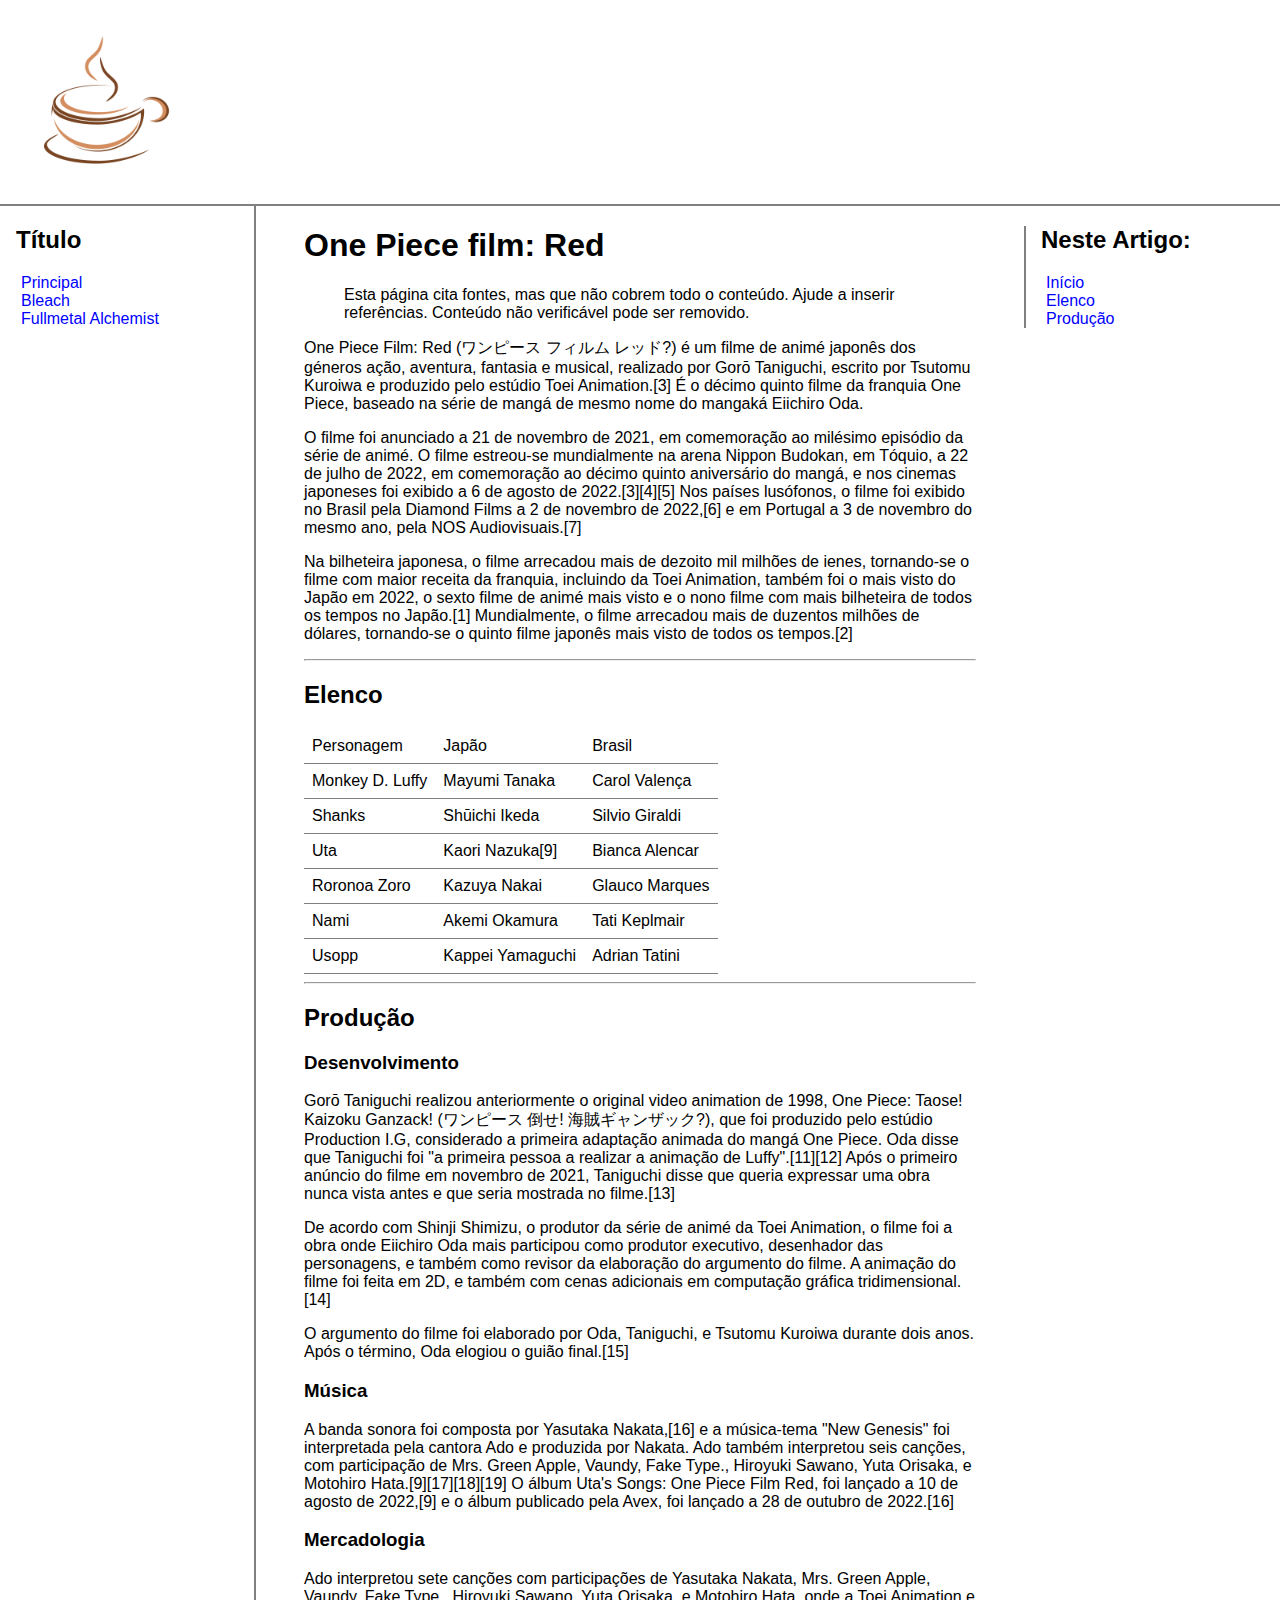
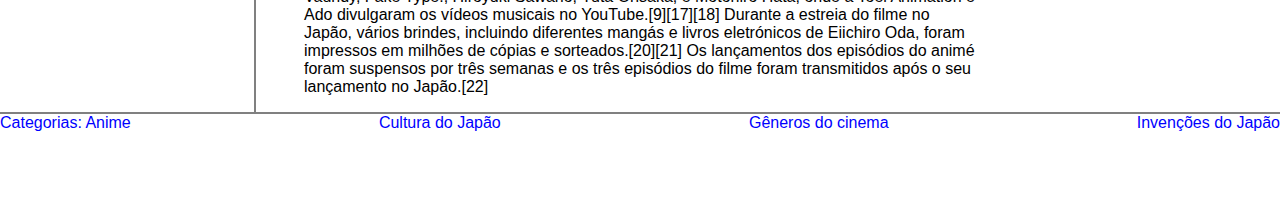
<file: desafio-projeto-3/onepiece.html>
<!DOCTYPE html>
<html lang="pt-br">
<head>
    <meta charset="UTF-8">
    <meta http-equiv="X-UA-Compatible" content="IE=edge">
    <meta name="viewport" content="width=device-width, initial-scale=1.0">
    <title>One Piece Red</title>
    <link rel="stylesheet" href="assets/css/style.css">
</head>
<body>

    <header>
        <div class="logo">
            <img src="assets/images/coffe-logo.png" width="200"/>
        </div>
    </header>



    <div class="content">
        <aside class="sidebar">
            <h2>Título</h2>
            <ul>
                <li><a href="./index.html" target="_blank">Principal</a></li>
                <li><a href="./bleach.html" target="_blank">Bleach</a></li>
                <li><a href="./fullmetal.html" target="_blank">Fullmetal Alchemist</a></li>
            </ul>
        </aside>




        <main class="main">
            <h1 id="inicio">One Piece film: Red</h1>
            <blockquote>Esta página cita fontes, mas que não cobrem todo o conteúdo. Ajude a inserir referências. Conteúdo não verificável pode ser removido.</blockquote>
            <p>
                One Piece Film: Red (ワンピース フィルム レッド?) é um filme de animé japonês dos géneros ação, aventura, fantasia e musical, realizado por Gorō Taniguchi, escrito por Tsutomu Kuroiwa e produzido pelo estúdio Toei Animation.[3] É o décimo quinto filme da franquia One Piece, baseado na série de mangá de mesmo nome do mangaká Eiichiro Oda.
            </p>
            <p>
                O filme foi anunciado a 21 de novembro de 2021, em comemoração ao milésimo episódio da série de animé. O filme estreou-se mundialmente na arena Nippon Budokan, em Tóquio, a 22 de julho de 2022, em comemoração ao décimo quinto aniversário do mangá, e nos cinemas japoneses foi exibido a 6 de agosto de 2022.[3][4][5] Nos países lusófonos, o filme foi exibido no Brasil pela Diamond Films a 2 de novembro de 2022,[6] e em Portugal a 3 de novembro do mesmo ano, pela NOS Audiovisuais.[7]
            </p>
            <p>
                Na bilheteira japonesa, o filme arrecadou mais de dezoito mil milhões de ienes, tornando-se o filme com maior receita da franquia, incluindo da Toei Animation, também foi o mais visto do Japão em 2022, o sexto filme de animé mais visto e o nono filme com mais bilheteira de todos os tempos no Japão.[1] Mundialmente, o filme arrecadou mais de duzentos milhões de dólares, tornando-se o quinto filme japonês mais visto de todos os tempos.[2]
            </p>
            <hr>
            <h2 id="elenco">Elenco</h2>
            <table>
                <thead>
                    <tr>
                        <td>Personagem</td>
                        <td>Japão</td>
                        <td>Brasil</td>
                    </tr>
                </thead>
                <tbody>
                    <tr>
                        <td>Monkey D. Luffy</td>
                        <td>Mayumi Tanaka</td>
                        <td>Carol Valença</td>
                    </tr>
                    <tr>
                        <td>Shanks</td>
                        <td>Shūichi Ikeda</td>
                        <td>Silvio Giraldi</td>
                    </tr>
                    <tr>
                        <td>Uta</td>
                        <td>Kaori Nazuka[9]</td>
                        <td>Bianca Alencar</td>
                    </tr>
                    <tr>
                        <td>Roronoa Zoro</td>
                        <td>Kazuya Nakai</td>
                        <td>Glauco Marques</td>
                    </tr>
                    <tr>
                        <td>Nami</td>
                        <td>Akemi Okamura</td>
                        <td>Tati Keplmair</td>
                    </tr>
                    <tr>
                        <td>Usopp</td>
                        <td>Kappei Yamaguchi</td>
                        <td>Adrian Tatini</td>
                    </tr>
                </tbody>
            </table>
            <hr>
            <h2 id="producao">Produção</h2>
            <h3>Desenvolvimento</h3>
            <p>
                Gorō Taniguchi realizou anteriormente o original video animation de 1998, One Piece: Taose! Kaizoku Ganzack! (ワンピース 倒せ! 海賊ギャンザック?), que foi produzido pelo estúdio Production I.G, considerado a primeira adaptação animada do mangá One Piece. Oda disse que Taniguchi foi "a primeira pessoa a realizar a animação de Luffy".[11][12] Após o primeiro anúncio do filme em novembro de 2021, Taniguchi disse que queria expressar uma obra nunca vista antes e que seria mostrada no filme.[13]
            </p>
            <p>
                De acordo com Shinji Shimizu, o produtor da série de animé da Toei Animation, o filme foi a obra onde Eiichiro Oda mais participou como produtor executivo, desenhador das personagens, e também como revisor da elaboração do argumento do filme. A animação do filme foi feita em 2D, e também com cenas adicionais em computação gráfica tridimensional.[14]
            </p>
            <p>
                O argumento do filme foi elaborado por Oda, Taniguchi, e Tsutomu Kuroiwa durante dois anos. Após o término, Oda elogiou o guião final.[15]
            </p>
            <h3>Música</h3>
            <p>
                A banda sonora foi composta por Yasutaka Nakata,[16] e a música-tema "New Genesis" foi interpretada pela cantora Ado e produzida por Nakata. Ado também interpretou seis canções, com participação de Mrs. Green Apple, Vaundy, Fake Type., Hiroyuki Sawano, Yuta Orisaka, e Motohiro Hata.[9][17][18][19] O álbum Uta's Songs: One Piece Film Red, foi lançado a 10 de agosto de 2022,[9] e o álbum publicado pela Avex, foi lançado a 28 de outubro de 2022.[16]
            </p>
            <h3>Mercadologia</h3>
            <p>
                Ado interpretou sete canções com participações de Yasutaka Nakata, Mrs. Green Apple, Vaundy, Fake Type., Hiroyuki Sawano, Yuta Orisaka, e Motohiro Hata, onde a Toei Animation e Ado divulgaram os vídeos musicais no YouTube.[9][17][18] Durante a estreia do filme no Japão, vários brindes, incluindo diferentes mangás e livros eletrónicos de Eiichiro Oda, foram impressos em milhões de cópias e sorteados.[20][21] Os lançamentos dos episódios do animé foram suspensos por três semanas e os três episódios do filme foram transmitidos após o seu lançamento no Japão.[22]
            </p>
        </main>


        <nav>
            <div class="anchors">
                <h2>Neste Artigo:</h2>
                <ul>
                    <li><a href="#inicio">Início</a></li>
                    <li><a href="#elenco">Elenco</a></li>
                    <li><a href="#producao">Produção</a></li>
                </ul>
            </div>
        </nav>
    </div>




    <footer class="footer">
        <span><a href="https://pt.wikipedia.org/wiki/Categoria:Anime">Categorias: Anime</a></span>
        <span><a href="https://pt.wikipedia.org/wiki/Categoria:Cultura_do_Jap%C3%A3o">Cultura do Japão</a></span>
        <span><a href="https://pt.wikipedia.org/wiki/Categoria:G%C3%A9neros_de_cinema">Gêneros do cinema</a></span>
        <span><a href="https://pt.wikipedia.org/wiki/Categoria:Inven%C3%A7%C3%B5es_do_Jap%C3%A3o">Invenções do Japão</a></span>
    </footer>
</body>
</html>
</file>
<file: desafio-projeto-2/base.css>
html, body {
    margin: 0;
}
body {
    background-color: #f1f1f1;
    display: flex;
    justify-content: center;
}

.wrapper {
    width: 1200px;
    display: flex;
    margin: 0 auto;
    background-color: aquamarine;
}
.main {
    display: flex;
    flex-flow: column;
    width: 85%;
}
.menu {
    width: 15%;
    background-color: aqua;
    padding: 10px 20px 0px;
}
.header {
    background-color: rgb(5, 108, 108);
    min-height: 150px;
}
.header img{
    width: 100%;
    height: 250px;
}
.content {
    background-color: white;
    min-height: 300px;
    padding: 20px;
    display: flex;
    flex-direction: column;
}
.roleta{
    display: flex;
    flex-direction: column;
    justify-content: space-between;

}
.card{
    background-color: #C0C0C0;
    border-radius: 20px;
    margin: 10px;
    padding: 10px;
}
.footer {
    background-color: rgb(99, 56, 240);
    min-height: 150px;
}
.content .table table {
    display: table;
    border-collapse: separate;
    border-spacing: 2px;
    border-color: black;
  }
</file>
<file: desafio-projeto-3/assets/css/style.css>
body, html {
    margin: 0;
    padding: 0;
    font-family: 'Segoe UI', Tahoma, Geneva, Verdana, sans-serif;
}
ul { list-style: none; padding-left: 5px; }
a { color:blue; text-decoration: none;}
.bar {
    background-color: #f9f9fb;
    padding:15px;
    border-top: solid 1px #cdcdcd;
    border-bottom: solid 1px #cdcdcd;
}
.content {
    max-width: 1440px;
    margin: auto;
    grid-gap: 3rem;
    display: grid;
    gap: 3rem;
    grid-template-areas: "sidebar main anchors";
    grid-template-columns: minmax(0,15rem) minmax(0,2.5fr) minmax(0,15rem);
    padding-left: 1rem;
    padding-right: 1rem;
    border-top: 2px solid grey;
}
.footer {
    min-height: 100px;
    border-top: solid 1px #cdcdcd;
    display: flex;
    justify-content: space-between;
    border-top: 2px solid grey;
}
.anchors {
    border-left: solid 1px #cdcdcd;
    padding-left: 15px;
    border-left: 2px solid grey;
}
.sidebar {
    border-right: solid 2px #cdcdcd;
    border-right: 2px solid grey;
}
figure {
    text-align: center;
}
table{
    border-collapse: collapse;
    border: #cdcdcd;
}
th, td {
    padding: 8px;
    text-align: left;
    border-bottom: 1px solid grey;
}
tr:hover {
    background-color: grey;
}
</file>
<file: material-complementar/trilha-html-modulo-3-main/assets/css/style.css>
body, html {
    margin: 0;
    padding: 0;
    font-family: 'Segoe UI', Tahoma, Geneva, Verdana, sans-serif;
}
ul { list-style: none; padding-left: 5px; }
a { color:blue; text-decoration: none;}
.bar {
    background-color: #f9f9fb;
    padding:15px;
    border-top: solid 1px #cdcdcd;
    border-bottom: solid 1px #cdcdcd;
}
.content {
    max-width: 1440px;
    margin: auto;
    grid-gap: 3rem;
    display: grid;
    gap: 3rem;
    grid-template-areas: "sidebar main anchors";
    grid-template-columns: minmax(0,15rem) minmax(0,2.5fr) minmax(0,15rem);
    padding-left: 1rem;
    padding-right: 1rem;
}
.footer {
    min-height: 100px;
    border-top: solid 1px #cdcdcd;
}
.anchors {
    border-left: solid 1px #cdcdcd;
    padding-left: 15px;
}
.sidebar {
    border-right: solid 1px #cdcdcd;
}
figure {
    text-align: center;
}
</file>
